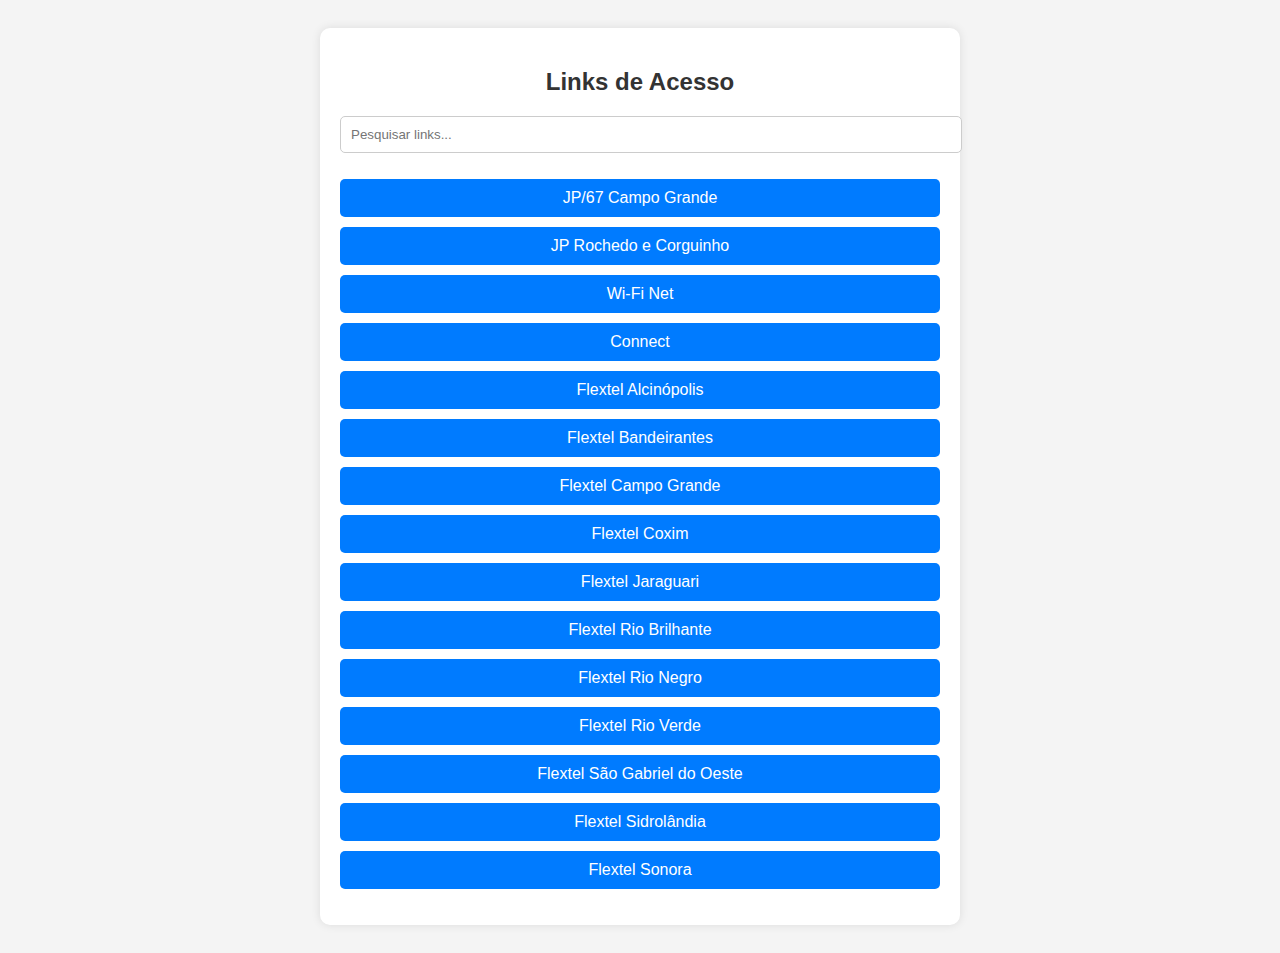
<file: agenda_marco.html>
<!DOCTYPE html>
<html lang="pt-BR">
<head>
    <meta charset="UTF-8">
    <meta name="viewport" content="width=device-width, initial-scale=1.0">
    <title>Links de Acesso</title>
    <style>
        body {
            font-family: Arial, sans-serif;
            background-color: #f4f4f4;
            text-align: center;
            padding: 20px;
        }
        .container {
            max-width: 600px;
            margin: auto;
            background: white;
            padding: 20px;
            border-radius: 10px;
            box-shadow: 0px 0px 10px rgba(0, 0, 0, 0.1);
        }
        h2 {
            color: #333;
        }
        input {
            width: 100%;
            padding: 10px;
            margin-bottom: 10px;
            border: 1px solid #ccc;
            border-radius: 5px;
        }
        ul {
            list-style: none;
            padding: 0;
        }
        li {
            margin: 10px 0;
        }
        a {
            display: block;
            padding: 10px;
            background: #007bff;
            color: white;
            text-decoration: none;
            border-radius: 5px;
            transition: 0.3s;
        }
        a:hover {
            background: #0056b3;
        }
    </style>
    <script>
        function filterLinks() {
            let input = document.getElementById('search').value.toLowerCase();
            let links = document.querySelectorAll('ul li');
            
            links.forEach(link => {
                let text = link.textContent.toLowerCase();
                if (text.includes(input)) {
                    link.style.display = '';
                } else {
                    link.style.display = 'none';
                }
            });
        }
    </script>
</head>
<body>
    <div class="container">
        <h2>Links de Acesso</h2>
        <input type="text" id="search" onkeyup="filterLinks()" placeholder="Pesquisar links...">
        <ul>
            <li><a href="https://docs.google.com/spreadsheets/d/1y-4Y5XlHemc3GpsYyxVT7tL89e5sU57v8igTLPy1yyw/edit?usp=drive_link" target="_blank">JP/67 Campo Grande</a></li>
            <li><a href="https://docs.google.com/spreadsheets/d/1_4nAB8tNb0jYDSiCcXNuaMoiaYQMMfLuyrOAD27uFhY/edit?usp=drive_link" target="_blank">JP Rochedo e Corguinho</a></li>
            <li><a href="https://docs.google.com/spreadsheets/d/1bKpbbXMRnp5Qo85TwHdC-UUSOqMSRMXCrhzpnEH6NCs/edit?usp=drive_link" target="_blank">Wi-Fi Net</a></li>
            <li><a href="https://docs.google.com/spreadsheets/d/1dsJVNhEz6mTYe1yD4GQxriYZDR5GQeL0yMzrknZNs0w/edit?usp=drive_link" target="_blank">Connect</a></li>
            <li><a href="https://docs.google.com/spreadsheets/d/10SkTjJzK6x2btzmGqirvtSmfavTzfx9wEVIut855n_Q/edit?usp=drive_link" target="_blank">Flextel Alcinópolis</a></li>
            <li><a href="https://docs.google.com/spreadsheets/d/1IZNdmIoAjSBy--E-EyuRZROol_DtVgIq9f3rXTWTsjk/edit?usp=drive_link" target="_blank">Flextel Bandeirantes</a></li>
            <li><a href="https://docs.google.com/spreadsheets/d/1tEYV5ebIpkCzuP_Tf9vWn11J-E3AsIuZ2cQpwGQH3WE/edit?usp=drive_link" target="_blank">Flextel Campo Grande</a></li>
            <li><a href="https://docs.google.com/spreadsheets/d/1_cVvk7XkPOvHR3ui5ZUPt4vXg8dZiiiY8TnB2acDJ6s/edit?usp=drive_link" target="_blank">Flextel Coxim</a></li>
            <li><a href="https://docs.google.com/spreadsheets/d/1N1DPJ-ZBM5Zi0_h3TL51OUkW0B_IPuMnowgiFHMpZuw/edit?usp=drive_link" target="_blank">Flextel Jaraguari</a></li>
            <li><a href="https://docs.google.com/spreadsheets/d/1nJS6QhiGnchsrJEZiGBQfeegkxNWq4Xldq7MKzr6W1s/edit?usp=drive_link" target="_blank">Flextel Rio Brilhante</a></li>
            <li><a href="https://docs.google.com/spreadsheets/d/1nIt0XJkAWyyalwTaun3HmgFroTPceVy2DhBISi4TU6E/edit?usp=drive_link" target="_blank">Flextel Rio Negro</a></li>
            <li><a href="https://docs.google.com/spreadsheets/d/1nKqM0lVZgdbDRAbGXPilOkE26WdDl0pa0FAnOGUhoGo/edit?usp=drive_link" target="_blank">Flextel Rio Verde</a></li>
            <li><a href="https://docs.google.com/spreadsheets/d/1qCkZ-DAU-5b5RV59-kPJVkstfsaEW9GVzZRVWcSodbY/edit?usp=drive_link" target="_blank">Flextel São Gabriel do Oeste</a></li>
            <li><a href="https://docs.google.com/spreadsheets/d/1GudX-YcWirFrKhH_K_tMnhhtfn1RfKrESD9t0cac5Sg/edit?usp=drive_link" target="_blank">Flextel Sidrolândia</a></li>
            <li><a href="https://docs.google.com/spreadsheets/d/1LOmTefBmZ7qyKOYmmFf6N5-M5tQ2JxH7RpZ1zyFmb5o/edit?usp=drive_link" target="_blank">Flextel Sonora</a></li>
        </ul>
    </div>
</body>
</html>
</file>
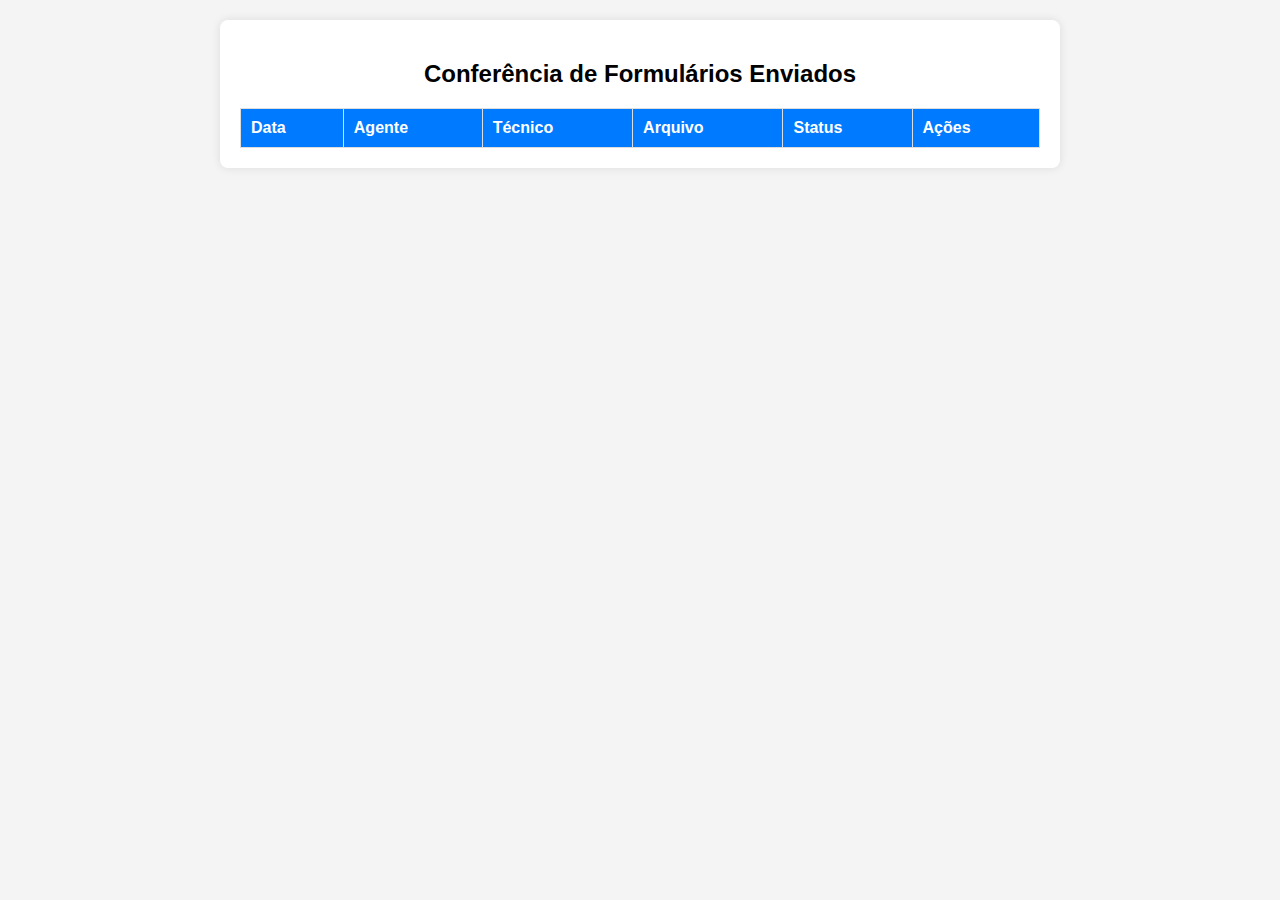
<file: conferencia.html>
<!DOCTYPE html>
<html lang="pt-BR">
<head>
    <meta charset="UTF-8">
    <meta name="viewport" content="width=device-width, initial-scale=1.0">
    <title>Conferência de Formulários Enviados</title>
    <style>
        body {
            font-family: Arial, sans-serif;
            background-color: #f4f4f4;
            margin: 0;
            padding: 20px;
            text-align: center;
        }
        .container {
            max-width: 800px;
            margin: 0 auto;
            background: white;
            padding: 20px;
            border-radius: 8px;
            box-shadow: 0 0 10px rgba(0, 0, 0, 0.1);
        }
        table {
            width: 100%;
            border-collapse: collapse;
            margin-top: 20px;
        }
        th, td {
            padding: 10px;
            border: 1px solid #ddd;
            text-align: left;
        }
        th {
            background-color: #007bff;
            color: white;
        }
        button {
            padding: 5px 10px;
            border: none;
            border-radius: 4px;
            cursor: pointer;
        }
        .btn-lido {
            background-color: #28a745;
            color: white;
        }
        .btn-feito {
            background-color: #dc3545;
            color: white;
        }
        .btn-download {
            background-color: #ffc107;
            color: black;
        }
    </style>
</head>
<body>
    <div class="container">
        <h2>Conferência de Formulários Enviados</h2>
        <table>
            <thead>
                <tr>
                    <th>Data</th>
                    <th>Agente</th>
                    <th>Técnico</th>
                    <th>Arquivo</th>
                    <th>Status</th>
                    <th>Ações</th>
                </tr>
            </thead>
            <tbody id="formulario-lista">
                <!-- Os dados serão carregados dinamicamente -->
            </tbody>
        </table>
    </div>

    <script>
        async function carregarFormularios() {
            const url = 'https://raw.githubusercontent.com/SEU_USUARIO/SEU_REPOSITORIO/main/data/formularios.json';
            try {
                let response = await fetch(url);
                let dados = await response.json();
                let tabela = document.getElementById("formulario-lista");
                tabela.innerHTML = ""; 
                
                dados.forEach(formulario => {
                    let linha = document.createElement("tr");
                    linha.innerHTML = `
                        <td>${formulario.data}</td>
                        <td>${formulario.agente}</td>
                        <td>${formulario.tecnico}</td>
                        <td><a href="${formulario.arquivo}" download class="btn-download">Baixar</a></td>
                        <td>${formulario.status}</td>
                        <td>
                            <button class="btn-lido" onclick="marcarLido(this)">Lido</button>
                            <button class="btn-feito" onclick="marcarFeito(this)">Feito</button>
                        </td>
                    `;
                    tabela.appendChild(linha);
                });
            } catch (error) {
                console.error("Erro ao carregar os formulários", error);
            }
        }

        function marcarLido(botao) {
            let linha = botao.parentElement.parentElement;
            linha.cells[4].innerText = "Lido";
            botao.disabled = true;
        }

        function marcarFeito(botao) {
            let linha = botao.parentElement.parentElement;
            linha.cells[4].innerText = "Feito";
            botao.disabled = true;
        }

        carregarFormularios();
    </script>
</body>
</html>
</file>
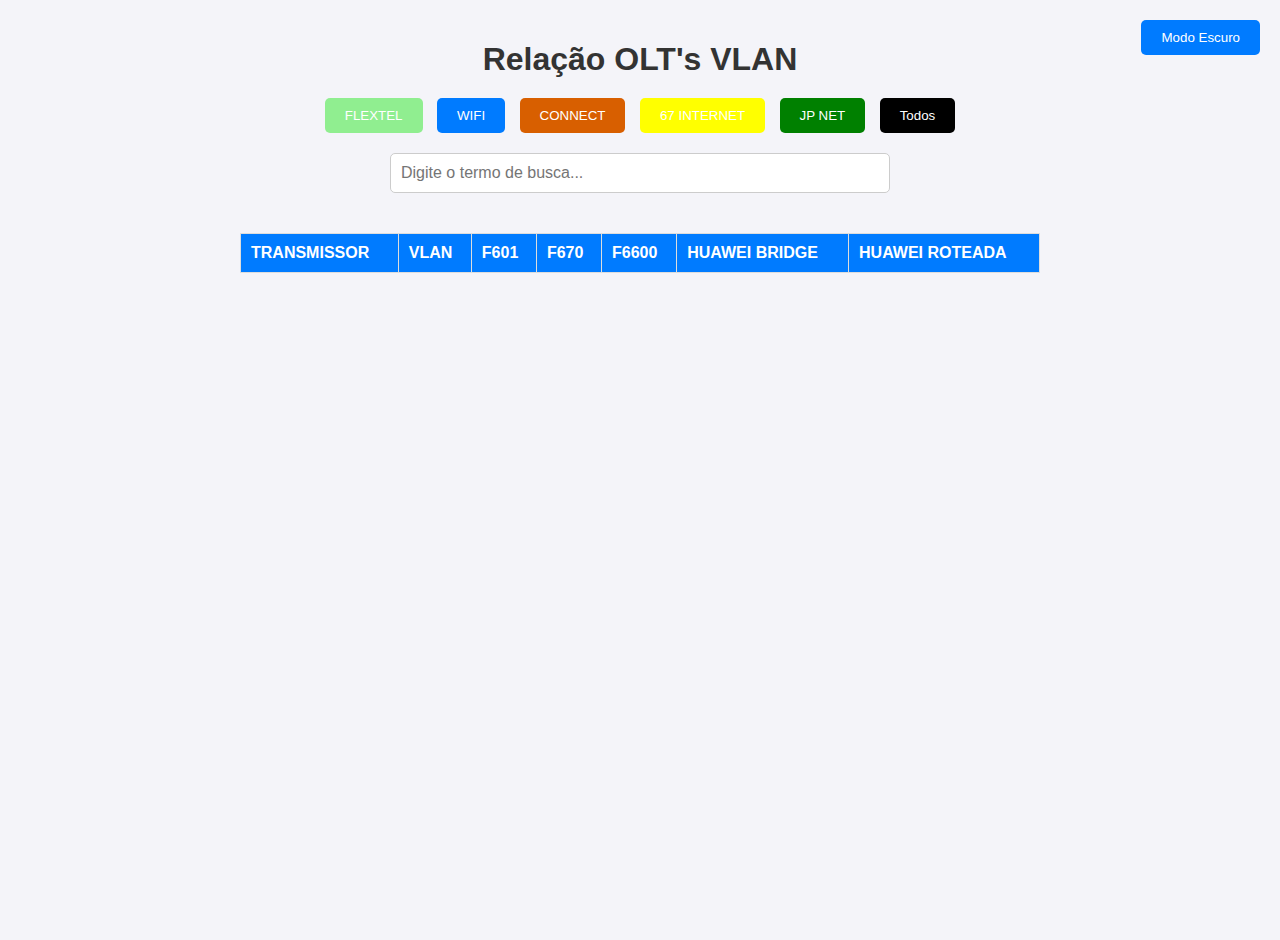
<file: EXCEL2.html>
<head>
    <meta charset="UTF-8">
    <meta name="viewport" content="width=device-width, initial-scale=1.0">
    <title>Relação OLT's VLAN</title>
    <style>
        /* Modo Claro (default) */
        body {
            font-family: Arial, sans-serif;
            margin: 0;
            padding: 20px;
            background-color: #f4f4f9;
            display: flex;
            flex-direction: column;
            align-items: center;
            justify-content: flex-start;
            height: 100vh;
            transition: background-color 0.3s, color 0.3s;
        }

        h1 {
            text-align: center;
            color: #333;
            width: 100%;
            margin-bottom: 20px;
        }

        #filterButtons {
            margin-bottom: 20px;
        }

        #filterButtons button {
            padding: 10px 20px;
            margin: 0 5px;
            color: white;
            border: none;
            border-radius: 5px;
            cursor: pointer;
        }

        /* Modo Claro: Cores dos Botões */
        .flextel {
            background-color: lightgreen;
        }
        .wifi {
            background-color: #007bff;
        }
        .connect {
            background-color: #d85f00;
        }
        .internet67 {
            background-color: yellow;
            color: black;
        }
        .jpnet {
            background-color: green;
        }
        .todos {
            background-color: black;
        }

        /* Modo Escuro */
        body.dark-mode {
            background-color: #333;
            color: white;
        }

        body.dark-mode h1 {
            color: #f4f4f9;
        }

        body.dark-mode #filterButtons button {
            background-color: #444;
            color: white;
        }

        body.dark-mode .flextel {
            background-color: #8bc34a;
        }
        body.dark-mode .wifi {
            background-color: #3a8ac3;
        }
        body.dark-mode .connect {
            background-color: #f57c00;
        }
        body.dark-mode .internet67 {
            background-color: #ffeb3b;
            color: black;
        }
        body.dark-mode .jpnet {
            background-color: #388e3c;
        }
        body.dark-mode .todos {
            background-color: #212121;
        }

        #filterButtons button:hover {
            opacity: 0.8;
        }

        #searchInput {
            width: 80%;
            max-width: 500px;
            padding: 10px;
            margin-bottom: 20px;
            font-size: 16px;
            border: 1px solid #ccc;
            border-radius: 5px;
        }

        #resultados {
            width: 80%;
            max-width: 800px;
            margin-top: 20px;
            border-collapse: collapse;
            border: 1px solid #ddd;
        }

        #resultados th, #resultados td {
            padding: 10px;
            text-align: left;
            border: 1px solid #ddd;
        }

        #resultados th {
            background-color: #007bff;
            color: white;
        }

        #resultados td {
            background-color: white;
        }

        .fixo {
            position: sticky;
            left: 0;
            background-color: #f4f4f9;
            z-index: 1;
        }

        .fixo th, .fixo td {
            z-index: 2;
        }

        /* Botão de Modo Claro/Escuro */
        #toggleModeButton {
            position: absolute;
            top: 20px;
            right: 20px;
            padding: 10px 20px;
            background-color: #007bff;
            color: white;
            border: none;
            border-radius: 5px;
            cursor: pointer;
        }

        #toggleModeButton:hover {
            opacity: 0.8;
        }
    </style>
</head>
<body>
    <h1>Relação OLT's VLAN</h1>
    
    <!-- Botão para alternar entre modos -->
    <button id="toggleModeButton" onclick="toggleMode()">Modo Escuro</button>
    
    <!-- Botões de Filtro de Filial -->
    <div id="filterButtons">
        <button class="flextel" onclick="filtrarPorFilial('FLEXTEL')">FLEXTEL</button>
        <button class="wifi" onclick="filtrarPorFilial('WIFI')">WIFI</button>
        <button class="connect" onclick="filtrarPorFilial('CONNECT')">CONNECT</button>
        <button class="internet67" onclick="filtrarPorFilial('67 INTERNET')">67 INTERNET</button>
        <button class="jpnet" onclick="filtrarPorFilial('JP NET')">JP NET</button>
        <button class="todos" onclick="limparFiltro()">Todos</button>
    </div>

    <!-- Barra de Pesquisa -->
    <input type="text" id="searchInput" placeholder="Digite o termo de busca...">
    
    <!-- Tabela de Resultados -->
    <table id="resultados">
        <thead>
            <tr>
                <th class="fixo">TRANSMISSOR</th>
                <th>VLAN</th>
                <th>F601</th>
                <th>F670</th>
                <th>F6600</th>
                <th>HUAWEI BRIDGE</th>
                <th>HUAWEI ROTEADA</th>
            </tr>
        </thead>
        <tbody>
            <!-- Resultados serão inseridos aqui dinamicamente -->
        </tbody>
    </table>

    <script>
        // Script do filtro (sem alterações)
        const dadosPorFilial = {
            "FLEXTEL": [{ transmissor: "ZTE_NASSER_WIFI", vlan: 3007, f601: 13, f670: 21, f6600: 21, huaweiBridge: "NÃO PERMITIDO", huaweiRoteada: "NÃO PERMITIDO" },
            { transmissor: "ZTE_CAIÇARA_67", vlan: 3022, f601: 13, f670: 21, f6600: 21, huaweiBridge: "NÃO PERMITIDO", huaweiRoteada: "NÃO PERMITIDO" },
            { transmissor: "ZTE_TIJUCA_FLEXTEL", vlan: 3005, f601: 13, f670: 21, f6600: 21, huaweiBridge: "NÃO PERMITIDO", huaweiRoteada: "NÃO PERMITIDO" },
            { transmissor: "ZTE_STA_EMILIA_FLEXTEL", vlan: 3004, f601: 13, f670: 21, f6600: 21, huaweiBridge: "NÃO PERMITIDO", huaweiRoteada: "NÃO PERMITIDO" },
            { transmissor: "FHTT_STA_EMILIA_FLEXTEL", vlan: 3004, f601: 1, f670: 1, f6600: 1, huaweiBridge: "NÃO PERMITIDO", huaweiRoteada: "NÃO PERMITIDO" },
            { transmissor: "ZTE_INAPOLIS_FLEXTEL", vlan: 3003, f601: 13, f670: 21, f6600: 21, huaweiBridge: "NÃO PERMITIDO", huaweiRoteada: "NÃO PERMITIDO" },
            { transmissor: "ZTE_NCG_WIFI", vlan: 3002, f601: 13, f670: 21, f6600: 21, huaweiBridge: "NÃO PERMITIDO", huaweiRoteada: "NÃO PERMITIDO" },
            { transmissor: "FHTT_NCG_WIFI", vlan: 3002, f601: 1, f670: 1, f6600: 1, huaweiBridge: "NÃO PERMITIDO", huaweiRoteada: "NÃO PERMITIDO" },
            { transmissor: "ZTE_AEROPORTO_FLEXTEL", vlan: 3001, f601: 13, f670: 21, f6600: 21, huaweiBridge: "NÃO PERMITIDO", huaweiRoteada: "NÃO PERMITIDO" },
            { transmissor: "ZTE_STO_AMARO_FLEXTEL", vlan: 3022, f601: 13, f670: 21, f6600: 21, huaweiBridge: "NÃO PERMITIDO", huaweiRoteada: "NÃO PERMITIDO" },
            { transmissor: "HWEI_RITA_VIEIRA_CONNECT", vlan: 102, f601: "NÃO PERMITIDO", f670: "NÃO PERMITIDO", f6600: "NÃO PERMITIDO", huaweiBridge: 4, huaweiRoteada: 35 },
            { transmissor: "HWEI_DHAMMA_CONNECT", vlan: 102, f601: "NÃO PERMITIDO", f670: "NÃO PERMITIDO", f6600: "NÃO PERMITIDO", huaweiBridge: 4, huaweiRoteada: 35 },
            { transmissor: "HWEI_CAMPO_NOBRE_JPNET", vlan: 103, f601: "NÃO PERMITIDO", f670: "NÃO PERMITIDO", f6600: "NÃO PERMITIDO", huaweiBridge: 32, huaweiRoteada: 36 },
            { transmissor: "FHTT_JARAGUARI_FLEXTEL", vlan: 3994, f601: 23, f670: 23, f6600: 23, huaweiBridge: "NÃO PERMITIDO", huaweiRoteada: "NÃO PERMITIDO" },
            { transmissor: "FHTT_BANDEIRANTES_FLEXTEL", vlan: 3993, f601: 23, f670: 23, f6600: 23, huaweiBridge: "NÃO PERMITIDO", huaweiRoteada: "NÃO PERMITIDO" },
            { transmissor: "ZTE_SGO_FLEXTEL", vlan: 3992, f601: 13, f670: 21, f6600: 21, huaweiBridge: "NÃO PERMITIDO", huaweiRoteada: "NÃO PERMITIDO" },
            { transmissor: "ZTE_RIO_VERDE_FLEXTEL", vlan: 3996, f601: 13, f670: 21, f6600: 21, huaweiBridge: "NÃO PERMITIDO", huaweiRoteada: "NÃO PERMITIDO" },
            { transmissor: "FHTT_COXIM_FLEXTEL", vlan: 3998, f601: 23, f670: 23, f6600: 23, huaweiBridge: "NÃO PERMITIDO", huaweiRoteada: "NÃO PERMITIDO" },
            { transmissor: "ZTE_SONORA_FLEXTEL", vlan: 3991, f601: 13, f670: 21, f6600: 21, huaweiBridge: "NÃO PERMITIDO", huaweiRoteada: "NÃO PERMITIDO" },
            { transmissor: "HWEI_RIONEGRO_FLEXTEL", vlan: 203, f601: "NÃO PERMITIDO", f670: "NÃO PERMITIDO", f6600: "NÃO PERMITIDO", huaweiBridge: 39, huaweiRoteada: 40 },
            { transmissor: "ZTE_JARDIM_67", vlan: "SEM ATENDIMENTO", f601: "NÃO PERMITIDO", f670: "NÃO PERMITIDO", f6600: "NÃO PERMITIDO", huaweiBridge: "NÃO PERMITIDO", huaweiRoteada: "NÃO PERMITIDO" },
            { transmissor: "ZTE_GUIA_LOPES_67", vlan: "SEM ATENDIMENTO", f601: "NÃO PERMITIDO", f670: "NÃO PERMITIDO", f6600: "NÃO PERMITIDO", huaweiBridge: "NÃO PERMITIDO", huaweiRoteada: "NÃO PERMITIDO" },
            { transmissor: "ZTE_MIRANDA_67", vlan: "SEM ATENDIMENTO", f601: "NÃO PERMITIDO", f670: "NÃO PERMITIDO", f6600: "NÃO PERMITIDO", huaweiBridge: "NÃO PERMITIDO", huaweiRoteada: "NÃO PERMITIDO" },
            { transmissor: "ZTE_CORUMBA_67", vlan: "SEM ATENDIMENTO", f601: "NÃO PERMITIDO", f670: "NÃO PERMITIDO", f6600: "NÃO PERMITIDO", huaweiBridge: "NÃO PERMITIDO", huaweiRoteada: "NÃO PERMITIDO" },
            { transmissor: "ZTE_NOVA_CORUMBA_67", vlan: "SEM ATENDIMENTO", f601: "NÃO PERMITIDO", f670: "NÃO PERMITIDO", f6600: "NÃO PERMITIDO", huaweiBridge: "NÃO PERMITIDO", huaweiRoteada: "NÃO PERMITIDO" },
            { transmissor: "ZTE_LADÁRIO_67", vlan: "SEM ATENDIMENTO", f601: "NÃO PERMITIDO", f670: "NÃO PERMITIDO", f6600: "NÃO PERMITIDO", huaweiBridge: "NÃO PERMITIDO", huaweiRoteada: "NÃO PERMITIDO" },
            { transmissor: "HWEI_HOR_TOPNET", vlan: 160, f601: "NÃO PERMITIDO", f670: "NÃO PERMITIDO", f6600: "NÃO PERMITIDO", huaweiBridge: 33, huaweiRoteada: 38 },
            { transmissor: "HWEI_GND_TOPNET", vlan: 160, f601: "NÃO PERMITIDO", f670: "NÃO PERMITIDO", f6600: "NÃO PERMITIDO", huaweiBridge: 33, huaweiRoteada: 38 },
            { transmissor: "HWEI_SE_TOPNET", vlan: 160, f601: "NÃO PERMITIDO", f670: "NÃO PERMITIDO", f6600: "NÃO PERMITIDO", huaweiBridge: 33, huaweiRoteada: 38 },
            { transmissor: "HWEI_CENTRAL_VIBE", vlan: 203, f601: "NÃO PERMITIDO", f670: "NÃO PERMITIDO", f6600: "NÃO PERMITIDO", huaweiBridge: 34, huaweiRoteada: 37 },
            { transmissor: "HWEI_CARIOCA_VIBE", vlan: 203, f601: "NÃO PERMITIDO", f670: "NÃO PERMITIDO", f6600: "NÃO PERMITIDO", huaweiBridge: 34, huaweiRoteada: 37 },
            { transmissor: "HWEI_ROCHEDO_VIBE", vlan: 203, f601: "NÃO PERMITIDO", f670: "NÃO PERMITIDO", f6600: "NÃO PERMITIDO", huaweiBridge: 34, huaweiRoteada: 37 },
            { transmissor: "HWEI_SID_FLEXTEL", vlan: 203, f601: "NÃO PERMITIDO", f670: "NÃO PERMITIDO", f6600: "NÃO PERMITIDO", huaweiBridge: 39, huaweiRoteada: 40 },
            { transmissor: "HWEI_NOROESTE_VIBE", vlan: 203, f601: "NÃO PERMITIDO", f670: "NÃO PERMITIDO", f6600: "NÃO PERMITIDO", huaweiBridge: 34, huaweiRoteada: 37 },
            { transmissor: "HWEI_CORGUINHO_VIBE", vlan: 203, f601: "NÃO PERMITIDO", f670: "NÃO PERMITIDO", f6600: "NÃO PERMITIDO", huaweiBridge: 34, huaweiRoteada: 37 },
            { transmissor: "ZTE_ALCINOPOLIS_FLEXTEL", vlan: 710, f601: 13, f670: 21, f6600: 21, huaweiBridge: "NÃO PERMITIDO", huaweiRoteada: "NÃO PERMITIDO" },
            { transmissor: "ZTE_FIGUEIRAO_FIBRAPLUS", vlan: 711, f601: 13, f670: 21, f6600: 21, huaweiBridge: "NÃO PERMITIDO", huaweiRoteada: "NÃO PERMITIDO" }
],
            "WIFI": [{ "transmissor": "ZTE_NASSER_WIFI", "vlan": 4002, "f601": 18, "f670": 20, "f6600": 20, "huaweiBridge": "NÃO PERMITIDO", "huaweiRoteada": "NÃO PERMITIDO" },
    { "transmissor": "ZTE_CAIÇARA_67", "vlan": 4003, "f601": 18, "f670": 20, "f6600": 20, "huaweiBridge": "NÃO PERMITIDO", "huaweiRoteada": "NÃO PERMITIDO" },
    { "transmissor": "ZTE_TIJUCA_FLEXTEL", "vlan": 4003, "f601": 18, "f670": 20, "f6600": 20, "huaweiBridge": "NÃO PERMITIDO", "huaweiRoteada": "NÃO PERMITIDO" },
    { "transmissor": "ZTE_STA_EMILIA_FLEXTEL", "vlan": 4003, "f601": 18, "f670": 20, "f6600": 20, "huaweiBridge": "NÃO PERMITIDO", "huaweiRoteada": "NÃO PERMITIDO" },
    { "transmissor": "FHTT_STA_EMILIA_FLEXTEL", "vlan": 4003, "f601": 1, "f670": 1, "f6600": 1, "huaweiBridge": "NÃO PERMITIDO", "huaweiRoteada": "NÃO PERMITIDO" },
    { "transmissor": "ZTE_INAPOLIS_FLEXTEL", "vlan": 4003, "f601": 18, "f670": 20, "f6600": 20, "huaweiBridge": "NÃO PERMITIDO", "huaweiRoteada": "NÃO PERMITIDO" },
    { "transmissor": "ZTE_NCG_WIFI", "vlan": 4003, "f601": 18, "f670": 20, "f6600": 20, "huaweiBridge": "NÃO PERMITIDO", "huaweiRoteada": "NÃO PERMITIDO" },
    { "transmissor": "FHTT_NCG_WIFI", "vlan": 2001, "f601": 1, "f670": 1, "f6600": 1, "huaweiBridge": "NÃO PERMITIDO", "huaweiRoteada": "NÃO PERMITIDO" },
    { "transmissor": "ZTE_AEROPORTO_FLEXTEL", "vlan": 4011, "f601": 18, "f670": 20, "f6600": 20, "huaweiBridge": "NÃO PERMITIDO", "huaweiRoteada": "NÃO PERMITIDO" },
    { "transmissor": "ZTE_STO_AMARO_FLEXTEL", "vlan": 4003, "f601": 18, "f670": 20, "f6600": 20, "huaweiBridge": "NÃO PERMITIDO", "huaweiRoteada": "NÃO PERMITIDO" },
    { "transmissor": "HWEI_RITA_VIEIRA_CONNECT", "vlan": 105, "f601": "NÃO PERMITIDO", "f670": "NÃO PERMITIDO", "f6600": "NÃO PERMITIDO", "huaweiBridge": 26, "huaweiRoteada": 32 },
    { "transmissor": "HWEI_DHAMMA_CONNECT", "vlan": 105, "f601": "NÃO PERMITIDO", "f670": "NÃO PERMITIDO", "f6600": "NÃO PERMITIDO", "huaweiBridge": 26, "huaweiRoteada": 32 },
    { "transmissor": "HWEI_CAMPO_NOBRE_JPNET", "vlan": 4015, "f601": "NÃO PERMITIDO", "f670": "NÃO PERMITIDO", "f6600": "NÃO PERMITIDO", "huaweiBridge": 27, "huaweiRoteada": 31 },
    { "transmissor": "FHTT_JARAGUARI_FLEXTEL", "vlan": "SEM ATENDIMENTO", "f601": "NÃO PERMITIDO", "f670": "NÃO PERMITIDO", "f6600": "NÃO PERMITIDO", "huaweiBridge": "NÃO PERMITIDO", "huaweiRoteada": "NÃO PERMITIDO" },
    { "transmissor": "FHTT_BANDEIRANTES_FLEXTEL", "vlan": "SEM ATENDIMENTO", "f601": "NÃO PERMITIDO", "f670": "NÃO PERMITIDO", "f6600": "NÃO PERMITIDO", "huaweiBridge": "NÃO PERMITIDO", "huaweiRoteada": "NÃO PERMITIDO" },
    { "transmissor": "ZTE_SGO_FLEXTEL", "vlan": "SEM ATENDIMENTO", "f601": "NÃO PERMITIDO", "f670": "NÃO PERMITIDO", "f6600": "NÃO PERMITIDO", "huaweiBridge": "NÃO PERMITIDO", "huaweiRoteada": "NÃO PERMITIDO" },
    { "transmissor": "ZTE_RIO_VERDE_FLEXTEL", "vlan": "SEM ATENDIMENTO", "f601": "NÃO PERMITIDO", "f670": "NÃO PERMITIDO", "f6600": "NÃO PERMITIDO", "huaweiBridge": "NÃO PERMITIDO", "huaweiRoteada": "NÃO PERMITIDO" },
    { "transmissor": "FHTT_COXIM_FLEXTEL", "vlan": "SEM ATENDIMENTO", "f601": "NÃO PERMITIDO", "f670": "NÃO PERMITIDO", "f6600": "NÃO PERMITIDO", "huaweiBridge": "NÃO PERMITIDO", "huaweiRoteada": "NÃO PERMITIDO" },
    { "transmissor": "ZTE_SONORA_FLEXTEL", "vlan": "SEM ATENDIMENTO", "f601": "NÃO PERMITIDO", "f670": "NÃO PERMITIDO", "f6600": "NÃO PERMITIDO", "huaweiBridge": "NÃO PERMITIDO", "huaweiRoteada": "NÃO PERMITIDO" },
    { "transmissor": "ZTE_JARDIM_67", "vlan": "SEM ATENDIMENTO", "f601": "NÃO PERMITIDO", "f670": "NÃO PERMITIDO", "f6600": "NÃO PERMITIDO", "huaweiBridge": "NÃO PERMITIDO", "huaweiRoteada": "NÃO PERMITIDO" },
    { "transmissor": "ZTE_GUIA_LOPES_67", "vlan": "SEM ATENDIMENTO", "f601": "NÃO PERMITIDO", "f670": "NÃO PERMITIDO", "f6600": "NÃO PERMITIDO", "huaweiBridge": "NÃO PERMITIDO", "huaweiRoteada": "NÃO PERMITIDO" },
    { "transmissor": "ZTE_MIRANDA_67", "vlan": "SEM ATENDIMENTO", "f601": "NÃO PERMITIDO", "f670": "NÃO PERMITIDO", "f6600": "NÃO PERMITIDO", "huaweiBridge": "NÃO PERMITIDO", "huaweiRoteada": "NÃO PERMITIDO" },
    { "transmissor": "ZTE_CORUMBA_67", "vlan": "SEM ATENDIMENTO", "f601": "NÃO PERMITIDO", "f670": "NÃO PERMITIDO", "f6600": "NÃO PERMITIDO", "huaweiBridge": "NÃO PERMITIDO", "huaweiRoteada": "NÃO PERMITIDO" },
    { "transmissor": "ZTE_NOVA_CORUMBA_67", "vlan": "SEM ATENDIMENTO", "f601": "NÃO PERMITIDO", "f670": "NÃO PERMITIDO", "f6600": "NÃO PERMITIDO", "huaweiBridge": "NÃO PERMITIDO", "huaweiRoteada": "NÃO PERMITIDO" },
    { "transmissor": "ZTE_LADÁRIO_67", "vlan": "SEM ATENDIMENTO", "f601": "NÃO PERMITIDO", "f670": "NÃO PERMITIDO", "f6600": "NÃO PERMITIDO", "huaweiBridge": "NÃO PERMITIDO", "huaweiRoteada": "NÃO PERMITIDO" },
    { "transmissor": "HWEI_HOR_TOPNET", "vlan": 161, "f601": "NÃO PERMITIDO", "f670": "NÃO PERMITIDO", "f6600": "NÃO PERMITIDO", "huaweiBridge": 25, "huaweiRoteada": 30 },
    { "transmissor": "HWEI_GND_TOPNET", "vlan": 161, "f601": "NÃO PERMITIDO", "f670": "NÃO PERMITIDO", "f6600": "NÃO PERMITIDO", "huaweiBridge": 25, "huaweiRoteada": 30 },
    { "transmissor": "HWEI_SE_TOPNET", "vlan": 161, "f601": "NÃO PERMITIDO", "f670": "NÃO PERMITIDO", "f6600": "NÃO PERMITIDO", "huaweiBridge": 25, "huaweiRoteada": 30 },
    { "transmissor": "HWEI_CENTRAL_VIBE", "vlan": 204, "f601": "NÃO PERMITIDO", "f670": "NÃO PERMITIDO", "f6600": "NÃO PERMITIDO", "huaweiBridge": 33, "huaweiRoteada": 38 },
    { "transmissor": "HWEI_CARIOCA_VIBE", "vlan": 204, "f601": "NÃO PERMITIDO", "f670": "NÃO PERMITIDO", "f6600": "NÃO PERMITIDO", "huaweiBridge": 28, "huaweiRoteada": 29 },
    { "transmissor": "HWEI_ROCHEDO_VIBE", "vlan": 204, "f601": "NÃO PERMITIDO", "f670": "NÃO PERMITIDO", "f6600": "NÃO PERMITIDO", "huaweiBridge": 28, "huaweiRoteada": 29 },
    { "transmissor": "HWEI_NOROESTE_VIBE", "vlan": 204, "f601": "NÃO PERMITIDO", "f670": "NÃO PERMITIDO", "f6600": "NÃO PERMITIDO", "huaweiBridge": 28, "huaweiRoteada": 29 },
    { "transmissor": "HWEI_CORGUINHO_VIBE", "vlan": 204, "f601": "NÃO PERMITIDO", "f670": "NÃO PERMITIDO", "f6600": "NÃO PERMITIDO", "huaweiBridge": 28, "huaweiRoteada": 29 }
],
            "CONNECT": [{ "transmissor": "ZTE_NASSER_WIFI", "vlan": 4032, "f601": 13, "f670": 14, "f6600": 14, "huaweiBridge": "NÃO PERMITIDO", "huaweiRoteada": "NÃO PERMITIDO" },
  { "transmissor": "ZTE_CAIÇARA_67", "vlan": 4032, "f601": 13, "f670": 14, "f6600": 14, "huaweiBridge": "NÃO PERMITIDO", "huaweiRoteada": "NÃO PERMITIDO" },
  { "transmissor": "ZTE_TIJUCA_FLEXTEL", "vlan": 4032, "f601": 13, "f670": 14, "f6600": 14, "huaweiBridge": "NÃO PERMITIDO", "huaweiRoteada": "NÃO PERMITIDO" },
  { "transmissor": "ZTE_STA_EMILIA_FLEXTEL", "vlan": 4032, "f601": 13, "f670": 14, "f6600": 14, "huaweiBridge": "NÃO PERMITIDO", "huaweiRoteada": "NÃO PERMITIDO" },
  { "transmissor": "FHTT_STA_EMILIA_FLEXTEL", "vlan": 4032, "f601": 15, "f670": 15, "f6600": 15, "huaweiBridge": "NÃO PERMITIDO", "huaweiRoteada": "NÃO PERMITIDO" },
  { "transmissor": "ZTE_INAPOLIS_FLEXTEL", "vlan": 4032, "f601": 13, "f670": 14, "f6600": 14, "huaweiBridge": "NÃO PERMITIDO", "huaweiRoteada": "NÃO PERMITIDO" },
  { "transmissor": "ZTE_NCG_WIFI", "vlan": 4032, "f601": 13, "f670": 14, "f6600": 14, "huaweiBridge": "NÃO PERMITIDO", "huaweiRoteada": "NÃO PERMITIDO" },
  { "transmissor": "FHTT_NCG_WIFI", "vlan": 4032, "f601": 15, "f670": 15, "f6600": 15, "huaweiBridge": "NÃO PERMITIDO", "huaweiRoteada": "NÃO PERMITIDO" },
  { "transmissor": "ZTE_AEROPORTO_FLEXTEL", "vlan": 4032, "f601": 13, "f670": 14, "f6600": 14, "huaweiBridge": "NÃO PERMITIDO", "huaweiRoteada": "NÃO PERMITIDO" },
  { "transmissor": "ZTE_STO_AMARO_FLEXTEL", "vlan": 4032, "f601": 13, "f670": 14, "f6600": 14, "huaweiBridge": "NÃO PERMITIDO", "huaweiRoteada": "NÃO PERMITIDO" },
  { "transmissor": "HWEI_RITA_VIEIRA_CONNECT", "vlan": 100, "f601": "NÃO PERMITIDO", "f670": "NÃO PERMITIDO", "f6600": "NÃO PERMITIDO", "huaweiBridge": 20, "huaweiRoteada": 22 },
  { "transmissor": "HWEI_DHAMMA_CONNECT", "vlan": 100, "f601": "NÃO PERMITIDO", "f670": "NÃO PERMITIDO", "f6600": "NÃO PERMITIDO", "huaweiBridge": 21, "huaweiRoteada": 34 },
  { "transmissor": "HWEI_CAMPO_NOBRE_JPNET", "vlan": 4016, "f601": "NÃO PERMITIDO", "f670": "NÃO PERMITIDO", "f6600": "NÃO PERMITIDO", "huaweiBridge": 29, "huaweiRoteada": 33 },
  { "transmissor": "FHTT_JARAGUARI_FLEXTEL", "vlan": "SEM ATENDIMENTO", "f601": "NÃO PERMITIDO", "f670": "NÃO PERMITIDO", "f6600": "NÃO PERMITIDO", "huaweiBridge": "NÃO PERMITIDO", "huaweiRoteada": "NÃO PERMITIDO" },
  { "transmissor": "FHTT_BANDEIRANTES_FLEXTEL", "vlan": "SEM ATENDIMENTO", "f601": "NÃO PERMITIDO", "f670": "NÃO PERMITIDO", "f6600": "NÃO PERMITIDO", "huaweiBridge": "NÃO PERMITIDO", "huaweiRoteada": "NÃO PERMITIDO" },
  { "transmissor": "ZTE_SGO_FLEXTEL", "vlan": "SEM ATENDIMENTO", "f601": "NÃO PERMITIDO", "f670": "NÃO PERMITIDO", "f6600": "NÃO PERMITIDO", "huaweiBridge": "NÃO PERMITIDO", "huaweiRoteada": "NÃO PERMITIDO" },
  { "transmissor": "ZTE_RIO_VERDE_FLEXTEL", "vlan": "SEM ATENDIMENTO", "f601": "NÃO PERMITIDO", "f670": "NÃO PERMITIDO", "f6600": "NÃO PERMITIDO", "huaweiBridge": "NÃO PERMITIDO", "huaweiRoteada": "NÃO PERMITIDO" },
  { "transmissor": "FHTT_COXIM_FLEXTEL", "vlan": "SEM ATENDIMENTO", "f601": "NÃO PERMITIDO", "f670": "NÃO PERMITIDO", "f6600": "NÃO PERMITIDO", "huaweiBridge": "NÃO PERMITIDO", "huaweiRoteada": "NÃO PERMITIDO" },
  { "transmissor": "ZTE_SONORA_FLEXTEL", "vlan": "SEM ATENDIMENTO", "f601": "NÃO PERMITIDO", "f670": "NÃO PERMITIDO", "f6600": "NÃO PERMITIDO", "huaweiBridge": "NÃO PERMITIDO", "huaweiRoteada": "NÃO PERMITIDO" },
  { "transmissor": "ZTE_JARDIM_67", "vlan": "SEM ATENDIMENTO", "f601": "NÃO PERMITIDO", "f670": "NÃO PERMITIDO", "f6600": "NÃO PERMITIDO", "huaweiBridge": "NÃO PERMITIDO", "huaweiRoteada": "NÃO PERMITIDO" },
  { "transmissor": "ZTE_GUIA_LOPES_67", "vlan": "SEM ATENDIMENTO", "f601": "NÃO PERMITIDO", "f670": "NÃO PERMITIDO", "f6600": "NÃO PERMITIDO", "huaweiBridge": "NÃO PERMITIDO", "huaweiRoteada": "NÃO PERMITIDO" },
  { "transmissor": "ZTE_MIRANDA_67", "vlan": "SEM ATENDIMENTO", "f601": "NÃO PERMITIDO", "f670": "NÃO PERMITIDO", "f6600": "NÃO PERMITIDO", "huaweiBridge": "NÃO PERMITIDO", "huaweiRoteada": "NÃO PERMITIDO" },
  { "transmissor": "ZTE_CORUMBA_67", "vlan": "SEM ATENDIMENTO", "f601": "NÃO PERMITIDO", "f670": "NÃO PERMITIDO", "f6600": "NÃO PERMITIDO", "huaweiBridge": "NÃO PERMITIDO", "huaweiRoteada": "NÃO PERMITIDO" },
  { "transmissor": "ZTE_NOVA_CORUMBA_67", "vlan": "SEM ATENDIMENTO", "f601": "NÃO PERMITIDO", "f670": "NÃO PERMITIDO", "f6600": "NÃO PERMITIDO", "huaweiBridge": "NÃO PERMITIDO", "huaweiRoteada": "NÃO PERMITIDO" },
  { "transmissor": "ZTE_LADÁRIO_67", "vlan": "SEM ATENDIMENTO", "f601": "NÃO PERMITIDO", "f670": "NÃO PERMITIDO", "f6600": "NÃO PERMITIDO", "huaweiBridge": "NÃO PERMITIDO", "huaweiRoteada": "NÃO PERMITIDO" },
  { "transmissor": "HWEI_HOR_TOPNET", "vlan": 162, "f601": "NÃO PERMITIDO", "f670": "NÃO PERMITIDO", "f6600": "NÃO PERMITIDO", "huaweiBridge": 28, "huaweiRoteada": 32 },
  { "transmissor": "HWEI_GND_TOPNET", "vlan": 162, "f601": "NÃO PERMITIDO", "f670": "NÃO PERMITIDO", "f6600": "NÃO PERMITIDO", "huaweiBridge": 28, "huaweiRoteada": 32 },
  { "transmissor": "HWEI_SE_TOPNET", "vlan": 162, "f601": "NÃO PERMITIDO", "f670": "NÃO PERMITIDO", "f6600": "NÃO PERMITIDO", "huaweiBridge": 28, "huaweiRoteada": 32 },
  { "transmissor": "HWEI_CENTRAL_VIBE", "vlan": 205, "f601": "NÃO PERMITIDO", "f670": "NÃO PERMITIDO", "f6600": "NÃO PERMITIDO", "huaweiBridge": 30, "huaweiRoteada": 31 },
  { "transmissor": "HWEI_CARIOCA_VIBE", "vlan": 205, "f601": "NÃO PERMITIDO", "f670": "NÃO PERMITIDO", "f6600": "NÃO PERMITIDO", "huaweiBridge": 30, "huaweiRoteada": 31 },
  { "transmissor": "HWEI_ROCHEDO_VIBE", "vlan": 205, "f601": "NÃO PERMITIDO", "f670": "NÃO PERMITIDO", "f6600": "NÃO PERMITIDO", "huaweiBridge": 30, "huaweiRoteada": 31 },
  { "transmissor": "HWEI_CORGUINHO_VIBE", "vlan": 205, "f601": "NÃO PERMITIDO", "f670": "NÃO PERMITIDO", "f6600": "NÃO PERMITIDO", "huaweiBridge": 30, "huaweiRoteada": 31 }
],
            "67 INTERNET": [{ "transmissor": "ZTE_NASSER_WIFI", "vlan": 3023, "f601": 13, "f670": 23, "f6600": 23, "huaweiBridge": "NÃO PERMITIDO", "huaweiRoteada": "NÃO PERMITIDO" },
  { "transmissor": "ZTE_CAIÇARA_67", "vlan": 4013, "f601": 13, "f670": 14, "f6600": 14, "huaweiBridge": "NÃO PERMITIDO", "huaweiRoteada": "NÃO PERMITIDO" },
  { "transmissor": "ZTE_TIJUCA_FLEXTEL", "vlan": 3023, "f601": 13, "f670": 23, "f6600": 23, "huaweiBridge": "NÃO PERMITIDO", "huaweiRoteada": "NÃO PERMITIDO" },
  { "transmissor": "ZTE_STA_EMILIA_FLEXTEL", "vlan": 3023, "f601": 13, "f670": 23, "f6600": 23, "huaweiBridge": "NÃO PERMITIDO", "huaweiRoteada": "NÃO PERMITIDO" },
  { "transmissor": "FHTT_STA_EMILIA_FLEXTEL", "vlan": 3023, "f601": 32, "f670": 32, "f6600": 32, "huaweiBridge": "NÃO PERMITIDO", "huaweiRoteada": "NÃO PERMITIDO" },
  { "transmissor": "ZTE_INAPOLIS_FLEXTEL", "vlan": 3023, "f601": 13, "f670": 23, "f6600": 23, "huaweiBridge": "NÃO PERMITIDO", "huaweiRoteada": "NÃO PERMITIDO" },
  { "transmissor": "ZTE_NCG_WIFI", "vlan": 3023, "f601": 13, "f670": 23, "f6600": 23, "huaweiBridge": "NÃO PERMITIDO", "huaweiRoteada": "NÃO PERMITIDO" },
  { "transmissor": "FHTT_NCG_WIFI", "vlan": 3023, "f601": 32, "f670": 32, "f6600": 32, "huaweiBridge": "NÃO PERMITIDO", "huaweiRoteada": "NÃO PERMITIDO" },
  { "transmissor": "ZTE_AEROPORTO_FLEXTEL", "vlan": 3023, "f601": 13, "f670": 23, "f6600": 23, "huaweiBridge": "NÃO PERMITIDO", "huaweiRoteada": "NÃO PERMITIDO" },
  { "transmissor": "ZTE_STO_AMARO_FLEXTEL", "vlan": 4012, "f601": 13, "f670": 14, "f6600": 14, "huaweiBridge": "NÃO PERMITIDO", "huaweiRoteada": "NÃO PERMITIDO" },
  { "transmissor": "HWEI_RITA_VIEIRA_CONNECT", "vlan": 103, "f601": "NÃO PERMITIDO", "f670": "NÃO PERMITIDO", "f6600": "NÃO PERMITIDO", "huaweiBridge": 37, "huaweiRoteada": 38 },
  { "transmissor": "HWEI_DHAMMA_CONNECT", "vlan": 103, "f601": "NÃO PERMITIDO", "f670": "NÃO PERMITIDO", "f6600": "NÃO PERMITIDO", "huaweiBridge": 37, "huaweiRoteada": 38 },
  { "transmissor": "HWEI_CAMPO_NOBRE_JPNET", "vlan": 102, "f601": "NÃO PERMITIDO", "f670": "NÃO PERMITIDO", "f6600": "NÃO PERMITIDO", "huaweiBridge": 29, "huaweiRoteada": 36 },
  { "transmissor": "FHTT_JARAGUARI_FLEXTEL", "vlan": "SEM ATENDIMENTO", "f601": 31, "f670": 31, "f6600": 31, "huaweiBridge": "NÃO PERMITIDO", "huaweiRoteada": "NÃO PERMITIDO" },
  { "transmissor": "FHTT_BANDEIRANTES_FLEXTEL", "vlan": "SEM ATENDIMENTO", "f601": 29, "f670": 29, "f6600": 29, "huaweiBridge": "NÃO PERMITIDO", "huaweiRoteada": "NÃO PERMITIDO" },
  { "transmissor": "ZTE_SGO_FLEXTEL", "vlan": "SEM ATENDIMENTO", "f601": "NÃO PERMITIDO", "f670": "NÃO PERMITIDO", "f6600": "NÃO PERMITIDO", "huaweiBridge": "NÃO PERMITIDO", "huaweiRoteada": "NÃO PERMITIDO" },
  { "transmissor": "ZTE_RIO_VERDE_FLEXTEL", "vlan": "SEM ATENDIMENTO", "f601": 13, "f670": 21, "f6600": 21, "huaweiBridge": "NÃO PERMITIDO", "huaweiRoteada": "NÃO PERMITIDO" },
  { "transmissor": "FHTT_COXIM_FLEXTEL", "vlan": "SEM ATENDIMENTO", "f601": 23, "f670": 23, "f6600": 23, "huaweiBridge": "NÃO PERMITIDO", "huaweiRoteada": "NÃO PERMITIDO" },
  { "transmissor": "ZTE_SONORA_FLEXTEL", "vlan": "SEM ATENDIMENTO", "f601": 13, "f670": 21, "f6600": 21, "huaweiBridge": "NÃO PERMITIDO", "huaweiRoteada": "NÃO PERMITIDO" },
  { "transmissor": "ZTE_JARDIM_67", "vlan": 4021, "f601": 13, "f670": 14, "f6600": 14, "huaweiBridge": "NÃO PERMITIDO", "huaweiRoteada": "NÃO PERMITIDO" },
  { "transmissor": "ZTE_GUIA_LOPES_67", "vlan": 4020, "f601": 13, "f670": 14, "f6600": 14, "huaweiBridge": "NÃO PERMITIDO", "huaweiRoteada": "NÃO PERMITIDO" },
  { "transmissor": "ZTE_MIRANDA_67", "vlan": 4023, "f601": 13, "f670": 14, "f6600": 14, "huaweiBridge": "NÃO PERMITIDO", "huaweiRoteada": "NÃO PERMITIDO" },
  { "transmissor": "ZTE_CORUMBA_67", "vlan": 4025, "f601": 13, "f670": 14, "f6600": 14, "huaweiBridge": "NÃO PERMITIDO", "huaweiRoteada": "NÃO PERMITIDO" },
  { "transmissor": "ZTE_NOVA_CORUMBA_67", "vlan": 4030, "f601": 13, "f670": 14, "f6600": 14, "huaweiBridge": "NÃO PERMITIDO", "huaweiRoteada": "NÃO PERMITIDO" },
  { "transmissor": "ZTE_LADÁRIO_67", "vlan": 4028, "f601": 13, "f670": 14, "f6600": 14, "huaweiBridge": "NÃO PERMITIDO", "huaweiRoteada": "NÃO PERMITIDO" },
  { "transmissor": "HWEI_HOR_TOPNET", "vlan": 163, "f601": "NÃO PERMITIDO", "f670": "NÃO PERMITIDO", "f6600": "NÃO PERMITIDO", "huaweiBridge": 33, "huaweiRoteada": 35 },
  { "transmissor": "HWEI_GND_TOPNET", "vlan": 163, "f601": "NÃO PERMITIDO", "f670": "NÃO PERMITIDO", "f6600": "NÃO PERMITIDO", "huaweiBridge": 33, "huaweiRoteada": 35 },
  { "transmissor": "HWEI_SE_TOPNET", "vlan": 163, "f601": "NÃO PERMITIDO", "f670": "NÃO PERMITIDO", "f6600": "NÃO PERMITIDO", "huaweiBridge": 33, "huaweiRoteada": 35 },
  { "transmissor": "HWEI_CENTRAL_VIBE", "vlan": 202, "f601": "NÃO PERMITIDO", "f670": "NÃO PERMITIDO", "f6600": "NÃO PERMITIDO", "huaweiBridge": 34, "huaweiRoteada": 30 },
  { "transmissor": "HWEI_CARIOCA_VIBE", "vlan": 202, "f601": "NÃO PERMITIDO", "f670": "NÃO PERMITIDO", "f6600": "NÃO PERMITIDO", "huaweiBridge": 34, "huaweiRoteada": 30 },
  { "transmissor": "HWEI_ROCHEDO_VIBE", "vlan": 202, "f601": "NÃO PERMITIDO", "f670": "NÃO PERMITIDO", "f6600": "NÃO PERMITIDO", "huaweiBridge": 34, "huaweiRoteada": 30 },
  { "transmissor": "HWEI_NOROESTE_VIBE", "vlan": 202, "f601": "NÃO PERMITIDO", "f670": "NÃO PERMITIDO", "f6600": "NÃO PERMITIDO", "huaweiBridge": 34, "huaweiRoteada": 30 },
  { "transmissor": "HWEI_CORGUINHO_VIBE", "vlan": 202, "f601": "NÃO PERMITIDO", "f670": "NÃO PERMITIDO", "f6600": "NÃO PERMITIDO", "huaweiBridge": 34, "huaweiRoteada": 30 }
],
            "JP NET": [ { "transmissor": "ZTE_NASSER_WIFI", "vlan": 201, "f601": 43, "f670": 42, "f6600": 42, "huaweiBridge": "NÃO PERMITIDO", "huaweiRoteada": "NÃO PERMITIDO" },
  { "transmissor": "ZTE_CAIÇARA_67", "vlan": 201, "f601": 43, "f670": 42, "f6600": 42, "huaweiBridge": "NÃO PERMITIDO", "huaweiRoteada": "NÃO PERMITIDO" },
  { "transmissor": "ZTE_TIJUCA_FLEXTEL", "vlan": 104, "f601": 43, "f670": 42, "f6600": 42, "huaweiBridge": "NÃO PERMITIDO", "huaweiRoteada": "NÃO PERMITIDO" },
  { "transmissor": "ZTE_STA_EMILIA_FLEXTEL", "vlan": 104, "f601": 43, "f670": 42, "f6600": 42, "huaweiBridge": "NÃO PERMITIDO", "huaweiRoteada": "NÃO PERMITIDO" },
  { "transmissor": "FHTT_STA_EMILIA_FLEXTEL", "vlan": 104, "f601": 51, "f670": 51, "f6600": 51, "huaweiBridge": "NÃO PERMITIDO", "huaweiRoteada": "NÃO PERMITIDO" },
  { "transmissor": "ZTE_INAPOLIS_FLEXTEL", "vlan": 201, "f601": 43, "f670": 42, "f6600": 42, "huaweiBridge": "NÃO PERMITIDO", "huaweiRoteada": "NÃO PERMITIDO" },
  { "transmissor": "ZTE_NCG_WIFI", "vlan": 104, "f601": 43, "f670": 42, "f6600": 42, "huaweiBridge": "NÃO PERMITIDO", "huaweiRoteada": "NÃO PERMITIDO" },
  { "transmissor": "FHTT_NCG_WIFI", "vlan": 104, "f601": 51, "f670": 51, "f6600": 51, "huaweiBridge": "NÃO PERMITIDO", "huaweiRoteada": "NÃO PERMITIDO" },
  { "transmissor": "ZTE_AEROPORTO_FLEXTEL", "vlan": 104, "f601": 43, "f670": 42, "f6600": 42, "huaweiBridge": "NÃO PERMITIDO", "huaweiRoteada": "NÃO PERMITIDO" },
  { "transmissor": "ZTE_STO_AMARO_FLEXTEL", "vlan": 104, "f601": 43, "f670": 42, "f6600": 42, "huaweiBridge": "NÃO PERMITIDO", "huaweiRoteada": "NÃO PERMITIDO" },
  { "transmissor": "HWEI_RITA_VIEIRA_CONNECT", "vlan": 104, "f601": "NÃO PERMITIDO", "f670": "NÃO PERMITIDO", "f6600": "NÃO PERMITIDO", "huaweiBridge": 41, "huaweiRoteada": 54 },
  { "transmissor": "HWEI_DHAMMA_CONNECT", "vlan": 104, "f601": "NÃO PERMITIDO", "f670": "NÃO PERMITIDO", "f6600": "NÃO PERMITIDO", "huaweiBridge": 41, "huaweiRoteada": 54 },
  { "transmissor": "HWEI_CAMPO_NOBRE_JPNET", "vlan": 100, "f601": "NÃO PERMITIDO", "f670": "NÃO PERMITIDO", "f6600": "NÃO PERMITIDO", "huaweiBridge": 52, "huaweiRoteada": 53 },
  { "transmissor": "FHTT_JARAGUARI_FLEXTEL", "vlan": "SEM ATENDIMENTO", "f601": "NÃO PERMITIDO", "f670": "NÃO PERMITIDO", "f6600": "NÃO PERMITIDO", "huaweiBridge": "NÃO PERMITIDO", "huaweiRoteada": "NÃO PERMITIDO" },
  { "transmissor": "FHTT_BANDEIRANTES_FLEXTEL", "vlan": "SEM ATENDIMENTO", "f601": "NÃO PERMITIDO", "f670": "NÃO PERMITIDO", "f6600": "NÃO PERMITIDO", "huaweiBridge": "NÃO PERMITIDO", "huaweiRoteada": "NÃO PERMITIDO" },
  { "transmissor": "ZTE_SGO_FLEXTEL", "vlan": "SEM ATENDIMENTO", "f601": "NÃO PERMITIDO", "f670": "NÃO PERMITIDO", "f6600": "NÃO PERMITIDO", "huaweiBridge": "NÃO PERMITIDO", "huaweiRoteada": "NÃO PERMITIDO" },
  { "transmissor": "ZTE_RIO_VERDE_FLEXTEL", "vlan": "SEM ATENDIMENTO", "f601": "NÃO PERMITIDO", "f670": "NÃO PERMITIDO", "f6600": "NÃO PERMITIDO", "huaweiBridge": "NÃO PERMITIDO", "huaweiRoteada": "NÃO PERMITIDO" },
  { "transmissor": "FHTT_COXIM_FLEXTEL", "vlan": "SEM ATENDIMENTO", "f601": "NÃO PERMITIDO", "f670": "NÃO PERMITIDO", "f6600": "NÃO PERMITIDO", "huaweiBridge": "NÃO PERMITIDO", "huaweiRoteada": "NÃO PERMITIDO" },
  { "transmissor": "ZTE_SONORA_FLEXTEL", "vlan": "SEM ATENDIMENTO", "f601": "NÃO PERMITIDO", "f670": "NÃO PERMITIDO", "f6600": "NÃO PERMITIDO", "huaweiBridge": "NÃO PERMITIDO", "huaweiRoteada": "NÃO PERMITIDO" },
  { "transmissor": "ZTE_JARDIM_67", "vlan": "SEM ATENDIMENTO", "f601": "NÃO PERMITIDO", "f670": "NÃO PERMITIDO", "f6600": "NÃO PERMITIDO", "huaweiBridge": "NÃO PERMITIDO", "huaweiRoteada": "NÃO PERMITIDO" },
  { "transmissor": "ZTE_GUIA_LOPES_67", "vlan": "SEM ATENDIMENTO", "f601": "NÃO PERMITIDO", "f670": "NÃO PERMITIDO", "f6600": "NÃO PERMITIDO", "huaweiBridge": "NÃO PERMITIDO", "huaweiRoteada": "NÃO PERMITIDO" },
  { "transmissor": "ZTE_MIRANDA_67", "vlan": "SEM ATENDIMENTO", "f601": "NÃO PERMITIDO", "f670": "NÃO PERMITIDO", "f6600": "NÃO PERMITIDO", "huaweiBridge": "NÃO PERMITIDO", "huaweiRoteada": "NÃO PERMITIDO" },
  { "transmissor": "ZTE_CORUMBA_67", "vlan": "SEM ATENDIMENTO", "f601": "NÃO PERMITIDO", "f670": "NÃO PERMITIDO", "f6600": "NÃO PERMITIDO", "huaweiBridge": "NÃO PERMITIDO", "huaweiRoteada": "NÃO PERMITIDO" },
  { "transmissor": "ZTE_NOVA_CORUMBA_67", "vlan": "SEM ATENDIMENTO", "f601": "NÃO PERMITIDO", "f670": "NÃO PERMITIDO", "f6600": "NÃO PERMITIDO", "huaweiBridge": "NÃO PERMITIDO", "huaweiRoteada": "NÃO PERMITIDO" },
  { "transmissor": "ZTE_LADÁRIO_67", "vlan": "SEM ATENDIMENTO", "f601": "NÃO PERMITIDO", "f670": "NÃO PERMITIDO", "f6600": "NÃO PERMITIDO", "huaweiBridge": "NÃO PERMITIDO", "huaweiRoteada": "NÃO PERMITIDO" },
  { "transmissor": "HWEI_HOR_TOPNET", "vlan": 200, "f601": "NÃO PERMITIDO", "f670": "NÃO PERMITIDO", "f6600": "NÃO PERMITIDO", "huaweiBridge": 33, "huaweiRoteada": 36 },
  { "transmissor": "HWEI_GND_TOPNET", "vlan": 200, "f601": "NÃO PERMITIDO", "f670": "NÃO PERMITIDO", "f6600": "NÃO PERMITIDO", "huaweiBridge": 33, "huaweiRoteada": 36 },
  { "transmissor": "HWEI_SE_TOPNET", "vlan": 200, "f601": "NÃO PERMITIDO", "f670": "NÃO PERMITIDO", "f6600": "NÃO PERMITIDO", "huaweiBridge": 33, "huaweiRoteada": 36 },
  { "transmissor": "HWEI_CENTRAL_VIBE", "vlan": 201, "f601": "NÃO PERMITIDO", "f670": "NÃO PERMITIDO", "f6600": "NÃO PERMITIDO", "huaweiBridge": 48, "huaweiRoteada": 50 },
  { "transmissor": "HWEI_CARIOCA_VIBE", "vlan": 201, "f601": "NÃO PERMITIDO", "f670": "NÃO PERMITIDO", "f6600": "NÃO PERMITIDO", "huaweiBridge": 48, "huaweiRoteada": 50 },
  { "transmissor": "ITBS_CAIOBA_VIBE", "vlan": 201, "f601": null, "f670": null, "f6600": null, "huaweiBridge": null, "huaweiRoteada": null },
  { "transmissor": "ITBS_ROCHEDO_VIBE", "vlan": 201, "f601": null, "f670": null, "f6600": null, "huaweiBridge": null, "huaweiRoteada": null },
  { "transmissor": "HWEI_ROCHEDO_VIBE", "vlan": 201, "f601": "NÃO PERMITIDO", "f670": "NÃO PERMITIDO", "f6600": "NÃO PERMITIDO", "huaweiBridge": 48, "huaweiRoteada": 50 },
  { "transmissor": "HWEI_NOROESTE_VIBE", "vlan": 201, "f601": "NÃO PERMITIDO", "f670": "NÃO PERMITIDO", "f6600": "NÃO PERMITIDO", "huaweiBridge": 48, "huaweiRoteada": 50 },
  { "transmissor": "HWEI_CORGUINHO_VIBE", "vlan": 201, "f601": "NÃO PERMITIDO", "f670": "NÃO PERMITIDO", "f6600": "NÃO PERMITIDO", "huaweiBridge": 48, "huaweiRoteada": 50 }
]
        };

        let filtroFilial = '';

        function filtrarPorFilial(filial) {
            filtroFilial = filial;
            pesquisar();
        }

        function limparFiltro() {
            filtroFilial = '';
            pesquisar();
        }

        function pesquisar() {
            const termoBusca = document.getElementById("searchInput").value.toLowerCase();
            const resultadosTbody = document.querySelector("#resultados tbody");
            resultadosTbody.innerHTML = "";

            let dadosFiltrados = filtroFilial ? dadosPorFilial[filtroFilial] || [] : [].concat(...Object.values(dadosPorFilial));

            if (!termoBusca.trim() && !filtroFilial) {
                resultadosTbody.innerHTML = "<tr><td colspan='7' style='text-align: center;'>Por favor, digite um termo de busca ou escolha um filtro de filial.</td></tr>";
                return;
            }

            dadosFiltrados = dadosFiltrados.filter(item => {
                return Object.values(item).some(value =>
                    String(value).toLowerCase().includes(termoBusca)
                );
            });

            if (dadosFiltrados.length === 0) {
                resultadosTbody.innerHTML = "<tr><td colspan='7' style='text-align: center;'>Nenhum resultado encontrado.</td></tr>";
                return;
            }

            dadosFiltrados.forEach(item => {
                const tr = document.createElement("tr");

                const tdTransmissor = document.createElement("td");
                tdTransmissor.textContent = item.transmissor;
                tr.appendChild(tdTransmissor);

                const tdVlan = document.createElement("td");
                tdVlan.textContent = item.vlan;
                tr.appendChild(tdVlan);

                const tdF601 = document.createElement("td");
                tdF601.textContent = item.f601;
                tr.appendChild(tdF601);

                const tdF670 = document.createElement("td");
                tdF670.textContent = item.f670;
                tr.appendChild(tdF670);

                const tdF6600 = document.createElement("td");
                tdF6600.textContent = item.f6600;
                tr.appendChild(tdF6600);

                const tdHuaweiBridge = document.createElement("td");
                tdHuaweiBridge.textContent = item.huaweiBridge;
                tr.appendChild(tdHuaweiBridge);

                const tdHuaweiRoteada = document.createElement("td");
                tdHuaweiRoteada.textContent = item.huaweiRoteada;
                tr.appendChild(tdHuaweiRoteada);

                resultadosTbody.appendChild(tr);
            });
        }

        // Alternar entre modo claro e escuro
        function toggleMode() {
            const body = document.body;
            const button = document.getElementById("toggleModeButton");

            body.classList.toggle("dark-mode");
            if (body.classList.contains("dark-mode")) {
                button.textContent = "Modo Claro";
            } else {
                button.textContent = "Modo Escuro";
            }
        }

        // Adiciona o ouvinte de evento para chamar a função de pesquisa toda vez que o valor do input mudar
        document.getElementById("searchInput").addEventListener("input", pesquisar);
    </script>
</body>
</html>
</file>
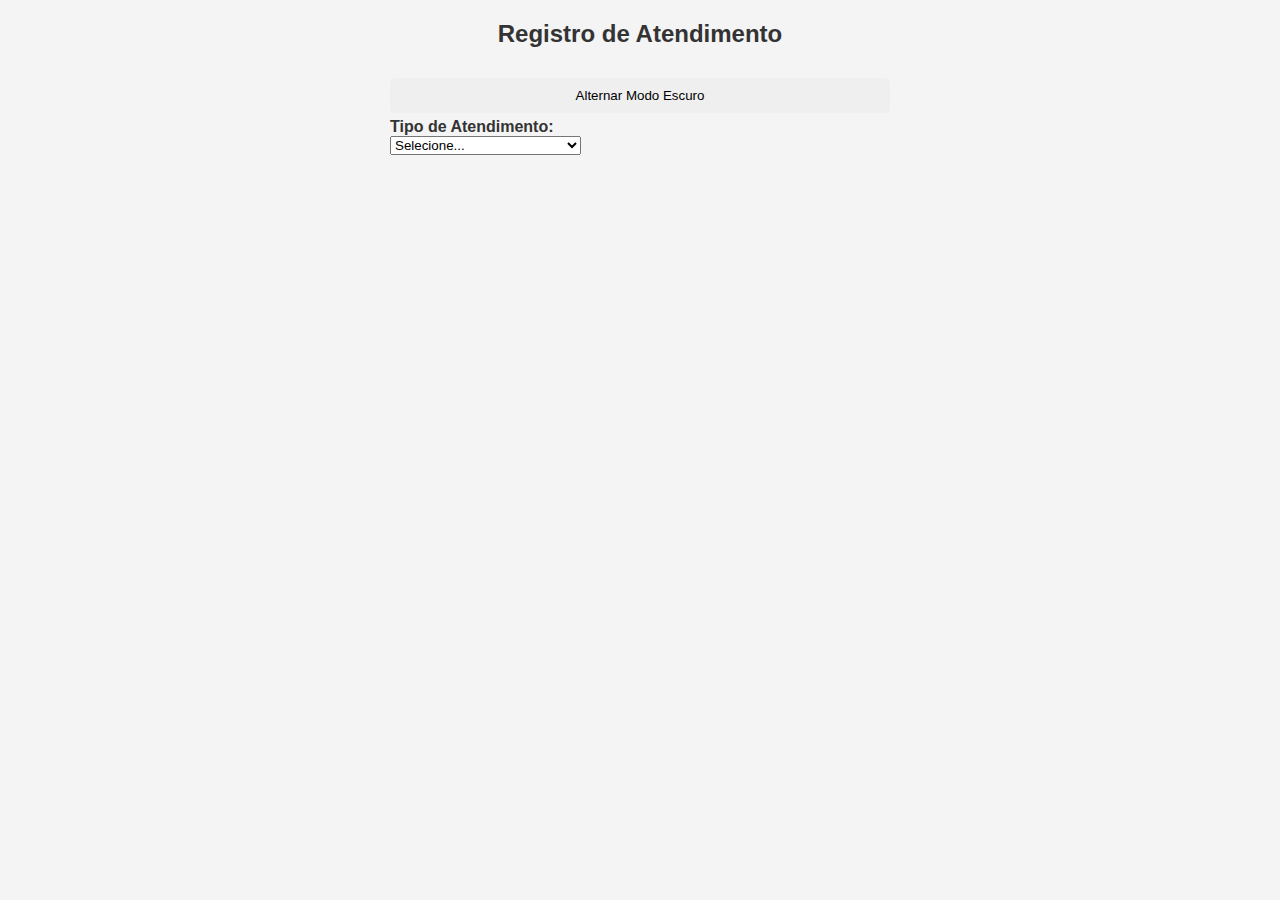
<file: formulario_autorizacao.html>
<!DOCTYPE html>
<html lang="pt-BR">
<head>
    <meta charset="UTF-8">
    <meta name="viewport" content="width=device-width, initial-scale=1.0">
    <title>Formulário de Registro</title>
    <style>
        body { font-family: Arial, sans-serif; max-width: 500px; margin: auto; background-color: #f4f4f4; color: #333; transition: background 0.3s, color 0.3s; }
        h2 { text-align: center; }
        .dark-mode h2 { color: #f4f4f4; }
        .form-container { margin-bottom: 20px; padding: 15px; border: 1px solid #ddd; border-radius: 5px; display: none; background: white; }
        label { display: flex; flex-direction: column; font-weight: bold; margin-top: 5px; }
        input { width: 100%; padding: 6px; margin-top: 3px; border: 1px solid #ccc; border-radius: 4px; }
        button { margin-top: 10px; padding: 10px; cursor: pointer; width: 100%; border: none; border-radius: 5px; }
        .generate { background-color: #28a745; color: white; }
        .copy { background-color: #007bff; color: white; }
        .clear { background-color: #dc3545; color: white; }
        .dark-mode { background-color: #333; color: #f4f4f4; }
        .dark-mode .form-container { background: #444; border-color: #666; }
        .message { text-align: center; font-weight: bold; margin-top: 10px; display: none; }
    </style>
</head>
<body onload="definirDataAtual()">
    <h2>Registro de Atendimento</h2>
    <button onclick="toggleDarkMode()">Alternar Modo Escuro</button>
    <label for="tipo_atendimento">Tipo de Atendimento:</label>
    <select id="tipo_atendimento" onchange="exibirFormulario()">
        <option value="">Selecione...</option>
    </select>
    <div id="formularios"></div>
    <div id="mensagem" class="message"></div>

    <script>
        const tipos = ["mudança_de endereço", "instalação", "troca_equipamento", "troca_onu"];
        const campos = [
            { id: "data", label: "Data", type: "date" },
            { id: "agente", label: "Agente", type: "text" },
            { id: "login", label: "Login Roteador", type: "text", default: "SEGUE DESCRIÇÃO LOGIN" },
            { id: "senha", label: "Senha do Roteador", type: "text", default: "SEGUE DESCRIÇÃO LOGIN" },
            { id: "onu", label: "ONU", type: "text" },
            { id: "pon", label: "PON", type: "text" },
            { id: "cto", label: "CTO", type: "text" },
            { id: "porta", label: "Porta", type: "text" },
            { id: "equipe", label: "Equipe Técnica", type: "text" },
            { id: "sinalCto", label: "Sinal da CTO", type: "text" },
            { id: "sinalOnu", label: "Sinal ONU", type: "text" },
            { id: "protocolo", label: "Protocolo", type: "text" }
        ];

        function definirDataAtual() {
            document.querySelectorAll("input[type='date']").forEach(input => {
                input.value = new Date().toISOString().split('T')[0];
            });
        }

        function toggleDarkMode() {
            document.body.classList.toggle("dark-mode");
            localStorage.setItem("darkMode", document.body.classList.contains("dark-mode"));
        }

        function carregarModoEscuro() {
            if (localStorage.getItem("darkMode") === "true") {
                document.body.classList.add("dark-mode");
            }
        }

        function criarFormularios() {
            const container = document.getElementById("formularios");
            const select = document.getElementById("tipo_atendimento");

            tipos.forEach(tipo => {
                const option = document.createElement("option");
                option.value = tipo;
                option.textContent = tipo.replace("_", " ").toUpperCase();
                select.appendChild(option);

                const form = document.createElement("div");
                form.className = "form-container";
                form.id = `${tipo}_container`;
                form.innerHTML = `<h3>${tipo.replace("_", " ").toUpperCase()}</h3>
                    <form id="${tipo}_form">${gerarCampos(tipo)}
                        <button type="button" class="generate" onclick="gerarTexto('${tipo}')">Gerar Texto 📄</button>
                        <button type="button" class="copy" onclick="copiarTexto('${tipo}')">Copiar Texto 📋</button>
                        <button type="button" class="clear" onclick="limparCampos('${tipo}')">Limpar Campos ❌</button>
                        <pre id="${tipo}_resultado"></pre>
                    </form>`;
                container.appendChild(form);
            });

            definirDataAtual();
            carregarModoEscuro();
        }

        function gerarCampos(tipo) {
            return campos.map(campo =>
                `<label>${campo.label}: <input type="${campo.type}" id="${tipo}_${campo.id}" value="${campo.default || ''}"></label>`
            ).join('');
        }

        function exibirFormulario() {
            tipos.forEach(tipo => {
                document.getElementById(`${tipo}_container`).style.display = "none";
            });
            const tipoSelecionado = document.getElementById("tipo_atendimento").value;
            if (tipoSelecionado) {
                document.getElementById(`${tipoSelecionado}_container`).style.display = "block";
            }
            definirDataAtual();
        }

        function gerarTexto(tipo) {
            let texto = `${tipo.replace("_", " ").toUpperCase()}\n`;
            campos.forEach(({ id, label }) => {
                const valor = document.getElementById(`${tipo}_${id}`).value;
                texto += `${label.toUpperCase()}: ${valor}\n`;
            });

            document.getElementById(`${tipo}_resultado`).textContent = texto;

            const blob = new Blob([texto], { type: "text/plain" });
            const a = document.createElement("a");
            a.href = URL.createObjectURL(blob);
            a.download = `${tipo}_registro.txt`;
            a.click();
        }

        function copiarTexto(tipo) {
            const texto = document.getElementById(`${tipo}_resultado`).textContent;
            navigator.clipboard.writeText(texto).then(() => {
                mostrarMensagem("Texto copiado com sucesso!", "green");
            }).catch(() => {
                mostrarMensagem("Erro ao copiar texto!", "red");
            });
        }

        function limparCampos(tipo) {
            campos.forEach(({ id }) => {
                const campo = document.getElementById(`${tipo}_${id}`);
                if (campo) {
                    campo.value = '';
                }
            });
            document.getElementById(`${tipo}_resultado`).textContent = '';
        }

        function mostrarMensagem(texto, cor) {
            const msg = document.getElementById("mensagem");
            msg.textContent = texto;
            msg.style.color = cor;
            msg.style.display = "block";
            setTimeout(() => msg.style.display = "none", 3000);
        }

        criarFormularios();
    </script>



    
</body>
</html>
</file>
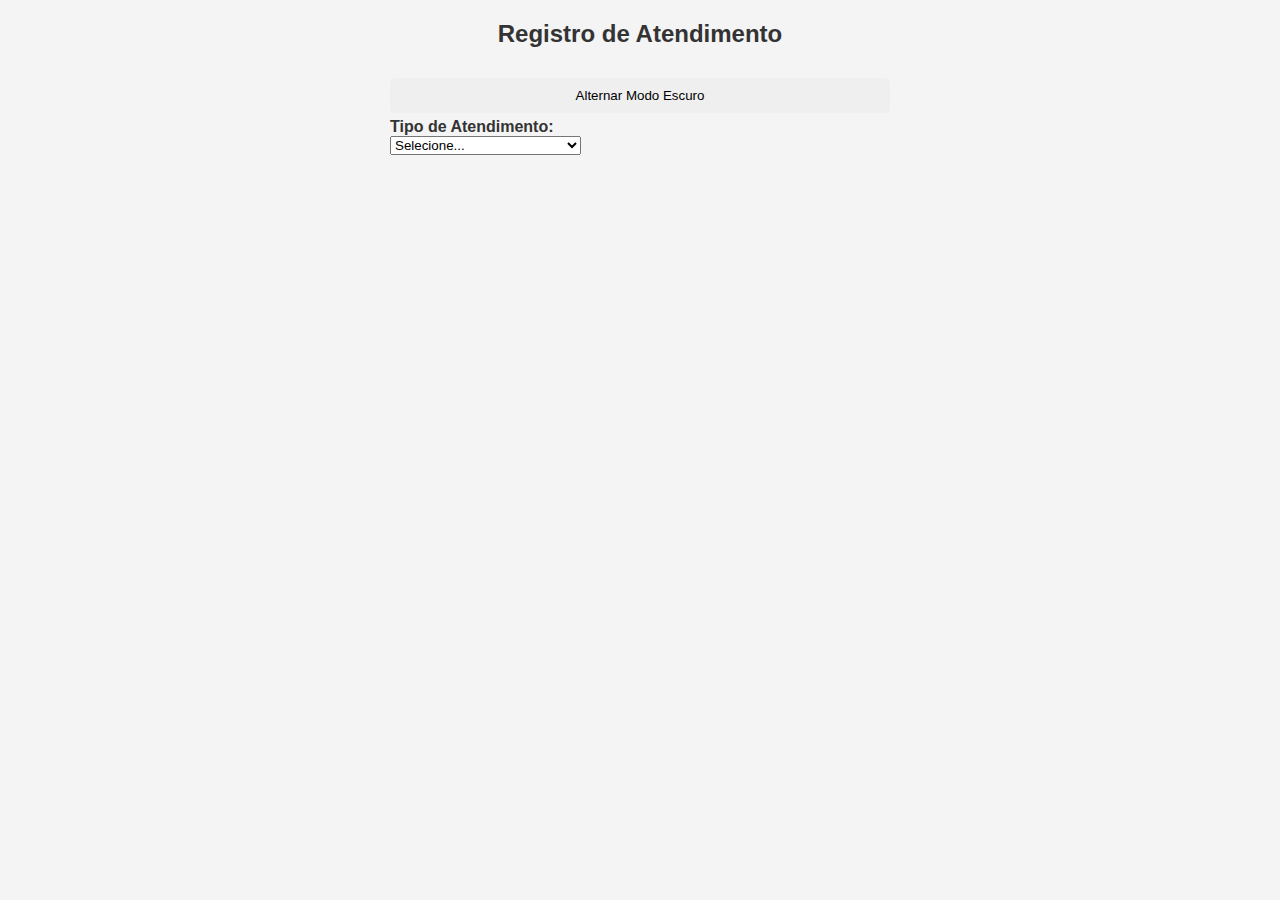
<file: FORMULÁRIO AUTORIZAÇÃO.html>
<!DOCTYPE html>
<html lang="pt-BR">
<head>
    <meta charset="UTF-8">
    <meta name="viewport" content="width=device-width, initial-scale=1.0">
    <title>Formulário de Registro</title>
    <style>
        body { font-family: Arial, sans-serif; max-width: 500px; margin: auto; background-color: #f4f4f4; color: #333; transition: background 0.3s, color 0.3s; }
        h2 { text-align: center; }
        .dark-mode h2 { color: #f4f4f4; }
        .form-container { margin-bottom: 20px; padding: 15px; border: 1px solid #ddd; border-radius: 5px; display: none; background: white; }
        label { display: flex; flex-direction: column; font-weight: bold; margin-top: 5px; }
        input { width: 100%; padding: 6px; margin-top: 3px; border: 1px solid #ccc; border-radius: 4px; }
        button { margin-top: 10px; padding: 10px; cursor: pointer; width: 100%; border: none; border-radius: 5px; }
        .generate { background-color: #28a745; color: white; }
        .copy { background-color: #007bff; color: white; }
        .clear { background-color: #dc3545; color: white; }
        .dark-mode { background-color: #333; color: #f4f4f4; }
        .dark-mode .form-container { background: #444; border-color: #666; }
        .message { text-align: center; font-weight: bold; margin-top: 10px; display: none; }
    </style>
</head>
<body onload="definirDataAtual()">
    <h2>Registro de Atendimento</h2>
    <button onclick="toggleDarkMode()">Alternar Modo Escuro</button>
    <label for="tipo_atendimento">Tipo de Atendimento:</label>
    <select id="tipo_atendimento" onchange="exibirFormulario()">
        <option value="">Selecione...</option>
    </select>
    <div id="formularios"></div>
    <div id="mensagem" class="message"></div>

    <script>
        const tipos = ["mudança_de endereço", "instalação", "troca_equipamento", "troca_onu"];
        const campos = [
            { id: "data", label: "Data", type: "date" },
            { id: "agente", label: "Agente", type: "text" },
            { id: "login", label: "Login Roteador", type: "text", default: "SEGUE DESCRIÇÃO LOGIN" },
            { id: "senha", label: "Senha do Roteador", type: "text", default: "SEGUE DESCRIÇÃO LOGIN" },
            { id: "onu", label: "ONU", type: "text" },
            { id: "pon", label: "PON", type: "text" },
            { id: "cto", label: "CTO", type: "text" },
            { id: "porta", label: "Porta", type: "text" },
            { id: "equipe", label: "Equipe Técnica", type: "text" },
            { id: "sinalCto", label: "Sinal da CTO", type: "text" },
            { id: "sinalOnu", label: "Sinal ONU", type: "text" },
            { id: "protocolo", label: "Protocolo", type: "text" }
        ];

        function definirDataAtual() {
            document.querySelectorAll("input[type='date']").forEach(input => {
                input.value = new Date().toISOString().split('T')[0];
            });
        }

        function toggleDarkMode() {
            document.body.classList.toggle("dark-mode");
            localStorage.setItem("darkMode", document.body.classList.contains("dark-mode"));
        }

        function carregarModoEscuro() {
            if (localStorage.getItem("darkMode") === "true") {
                document.body.classList.add("dark-mode");
            }
        }

        function criarFormularios() {
            const container = document.getElementById("formularios");
            const select = document.getElementById("tipo_atendimento");

            tipos.forEach(tipo => {
                const option = document.createElement("option");
                option.value = tipo;
                option.textContent = tipo.replace("_", " ").toUpperCase();
                select.appendChild(option);

                const form = document.createElement("div");
                form.className = "form-container";
                form.id = `${tipo}_container`;
                form.innerHTML = `<h3>${tipo.replace("_", " ").toUpperCase()}</h3>
                    <form id="${tipo}_form">${gerarCampos(tipo)}
                        <button type="button" class="generate" onclick="gerarTexto('${tipo}')">Gerar Texto 📄</button>
                        <button type="button" class="copy" onclick="copiarTexto('${tipo}')">Copiar Texto 📋</button>
                        <button type="button" class="clear" onclick="limparCampos('${tipo}')">Limpar Campos ❌</button>
                        <pre id="${tipo}_resultado"></pre>
                    </form>`;
                container.appendChild(form);
            });

            definirDataAtual();
            carregarModoEscuro();
        }

        function gerarCampos(tipo) {
            return campos.map(campo =>
                `<label>${campo.label}: <input type="${campo.type}" id="${tipo}_${campo.id}" value="${campo.default || ''}"></label>`
            ).join('');
        }

        function exibirFormulario() {
            tipos.forEach(tipo => {
                document.getElementById(`${tipo}_container`).style.display = "none";
            });
            const tipoSelecionado = document.getElementById("tipo_atendimento").value;
            if (tipoSelecionado) {
                document.getElementById(`${tipoSelecionado}_container`).style.display = "block";
            }
            definirDataAtual();
        }

        function gerarTexto(tipo) {
            let texto = `${tipo.replace("_", " ").toUpperCase()}\n`;
            campos.forEach(({ id, label }) => {
                const valor = document.getElementById(`${tipo}_${id}`).value;
                texto += `${label.toUpperCase()}: ${valor}\n`;
            });

            document.getElementById(`${tipo}_resultado`).textContent = texto;

            const blob = new Blob([texto], { type: "text/plain" });
            const a = document.createElement("a");
            a.href = URL.createObjectURL(blob);
            a.download = `${tipo}_registro.txt`;
            a.click();
        }

        function copiarTexto(tipo) {
            const texto = document.getElementById(`${tipo}_resultado`).textContent;
            navigator.clipboard.writeText(texto).then(() => {
                mostrarMensagem("Texto copiado com sucesso!", "green");
            }).catch(() => {
                mostrarMensagem("Erro ao copiar texto!", "red");
            });
        }

        function limparCampos(tipo) {
            campos.forEach(({ id }) => {
                const campo = document.getElementById(`${tipo}_${id}`);
                if (campo) {
                    campo.value = '';
                }
            });
            document.getElementById(`${tipo}_resultado`).textContent = '';
        }

        function mostrarMensagem(texto, cor) {
            const msg = document.getElementById("mensagem");
            msg.textContent = texto;
            msg.style.color = cor;
            msg.style.display = "block";
            setTimeout(() => msg.style.display = "none", 3000);
        }

        criarFormularios();
    </script>
</body>
</html>
</file>
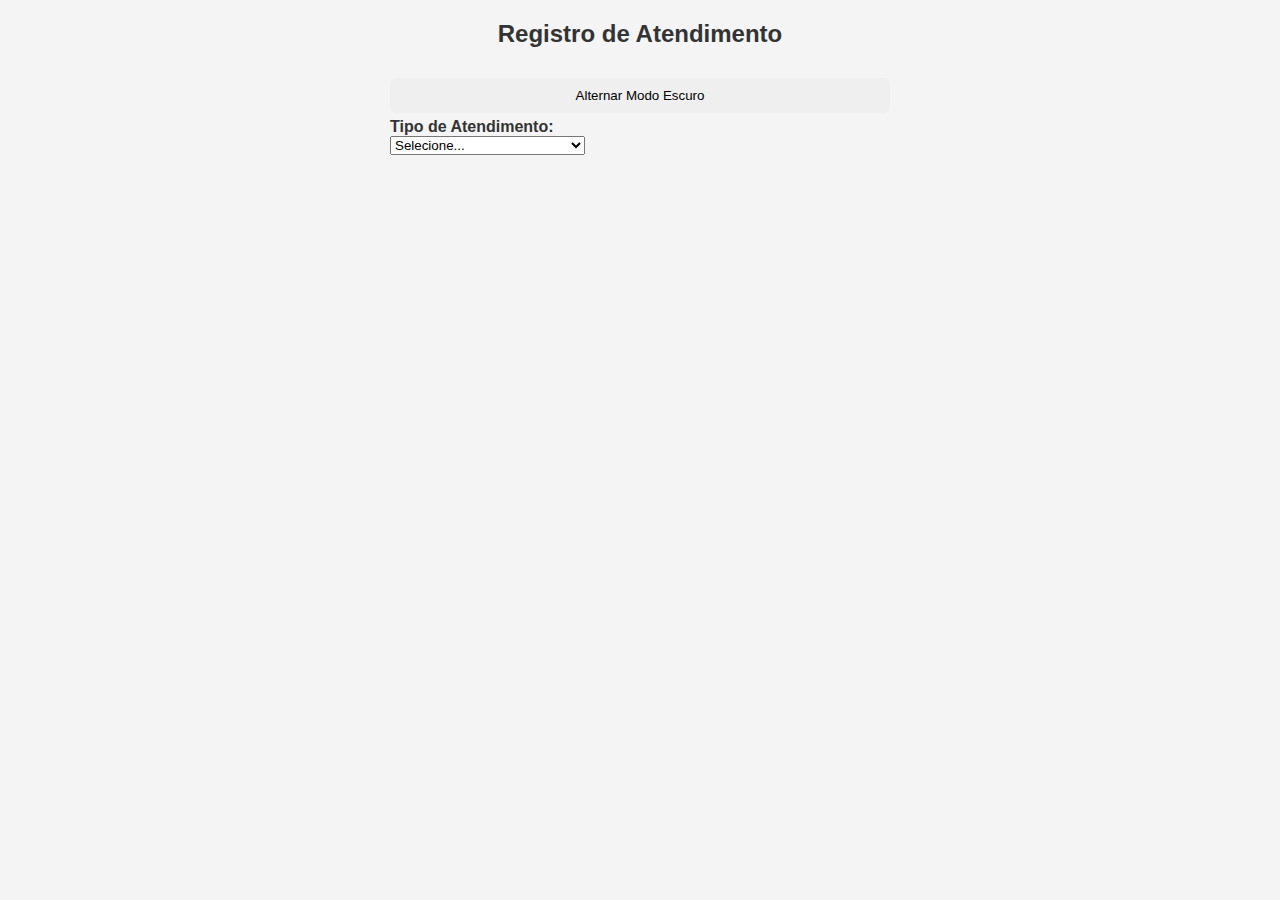
<file: FORMULÁRIO_AUTORIZACAO.html>
<!DOCTYPE html>
<html lang="pt-BR">
<head>
    <meta charset="UTF-8">
    <meta name="viewport" content="width=device-width, initial-scale=1.0">
    <title>Formulário de Registro</title>
    <style>
        body { font-family: Arial, sans-serif; max-width: 500px; margin: auto; background-color: #f4f4f4; color: #333; transition: background 0.3s, color 0.3s; }
        h2 { text-align: center; }
        .dark-mode h2 { color: #f4f4f4; }
        .form-container { margin-bottom: 20px; padding: 15px; border: 1px solid #ddd; border-radius: 5px; display: none; background: white; }
        label { display: flex; flex-direction: column; font-weight: bold; margin-top: 5px; }
        input { width: 100%; padding: 6px; margin-top: 3px; border: 1px solid #ccc; border-radius: 4px; }
        button { margin-top: 10px; padding: 10px; cursor: pointer; width: 100%; border: none; border-radius: 5px; }
        .generate { background-color: #28a745; color: white; }
        .copy { background-color: #007bff; color: white; }
        .clear { background-color: #dc3545; color: white; }
        .dark-mode { background-color: #333; color: #f4f4f4; }
        .dark-mode .form-container { background: #444; border-color: #666; }
        .message { text-align: center; font-weight: bold; margin-top: 10px; display: none; }
    </style>
</head>
<body onload="definirDataAtual()">
    <h2>Registro de Atendimento</h2>
    <button onclick="toggleDarkMode()">Alternar Modo Escuro</button>
    <label for="tipo_atendimento">Tipo de Atendimento:</label>
    <select id="tipo_atendimento" onchange="exibirFormulario()">
        <option value="">Selecione...</option>
    </select>
    <div id="formularios"></div>
    <div id="mensagem" class="message"></div>

    <script>
       const tipos = ["mudança_de_endereco", "instalação", "troca_equipamento", "troca_onu"];
    const campos = [
        { id: "data", label: "Data", type: "date" },
        { id: "agente", label: "Agente", type: "text" },
        { id: "login", label: "Login Roteador", type: "text", default: "SEGUE DESCRIÇÃO LOGIN" },
        { id: "senha", label: "Senha do Roteador", type: "text", default: "SEGUE DESCRIÇÃO LOGIN" },
        { id: "onu", label: "ONU", type: "text" },
        { id: "pon", label: "PON", type: "text" },
        { id: "cto", label: "CTO", type: "text" },
        { id: "porta", label: "Porta", type: "text" },
        { id: "equipe", label: "Equipe Técnica", type: "text" },
        { id: "sinalCto", label: "Sinal da CTO", type: "text" },
        { id: "sinalOnu", label: "Sinal ONU", type: "text" },
        { id: "protocolo", label: "Protocolo", type: "text" }
    ];

    function definirDataAtual() {
        document.querySelectorAll("input[type='date']").forEach(input => {
            input.value = new Date().toISOString().split('T')[0];
        });
    }

    function toggleDarkMode() {
        document.body.classList.toggle("dark-mode");
        localStorage.setItem("darkMode", document.body.classList.contains("dark-mode"));
    }

    function carregarModoEscuro() {
        if (localStorage.getItem("darkMode") === "true") {
            document.body.classList.add("dark-mode");
        }
    }

    function criarFormularios() {
        const container = document.getElementById("formularios");
        const select = document.getElementById("tipo_atendimento");

        tipos.forEach(tipo => {
            const option = document.createElement("option");
            option.value = tipo;
            option.textContent = tipo.replace("_", " ").toUpperCase();
            select.appendChild(option);

            const form = document.createElement("div");
            form.className = "form-container";
            form.id = `${tipo}_container`;
            form.innerHTML = `<h3>${tipo.replace("_", " ").toUpperCase()}</h3>
                <form id="${tipo}_form">${gerarCampos(tipo)}
                    <button type="button" class="generate" onclick="gerarTexto('${tipo}')">Gerar Texto 📄</button>
                    <button type="button" class="copy" onclick="copiarTexto('${tipo}')">Copiar Texto 📋</button>
                    <button type="button" class="clear" onclick="limparCampos('${tipo}')">Limpar Campos ❌</button>
                    <pre id="${tipo}_resultado"></pre>
                </form>`;
            container.appendChild(form);
        });

        definirDataAtual();
        carregarModoEscuro();
    }

    function gerarCampos(tipo) {
        return campos.map(campo => {
            let valor = campo.default || '';
            if (campo.type === "date") {
                valor = new Date().toISOString().split('T')[0];
            }
            return `<label>${campo.label}: <input type="${campo.type}" id="${tipo}_${campo.id}" value="${valor}"></label>`;
        }).join('');
    }

    function exibirFormulario() {
        tipos.forEach(tipo => {
            document.getElementById(`${tipo}_container`).style.display = "none";
        });
        const tipoSelecionado = document.getElementById("tipo_atendimento").value;
        if (tipoSelecionado) {
            document.getElementById(`${tipoSelecionado}_container`).style.display = "block";
        }
        definirDataAtual();
    }

    function gerarTexto(tipo) {
        let texto = `${tipo.replace("_", " ").toUpperCase()}\n`;
        campos.forEach(({ id, label }) => {
            const valor = document.getElementById(`${tipo}_${id}`).value;
            texto += `${label.toUpperCase()}: ${valor}\n`;
        });

        document.getElementById(`${tipo}_resultado`).textContent = texto;

        // Obter protocolo e data para compor o nome do arquivo
        const protocolo = document.getElementById(`${tipo}_protocolo`).value.trim().replace(/\s+/g, "_") || "sem_protocolo";
        const data = document.getElementById(`${tipo}_data`).value || new Date().toISOString().split("T")[0];
        const nomeArquivo = `${tipo}_${protocolo}_${data}.txt`;

        // Criar e baixar o arquivo
        const blob = new Blob([texto], { type: "text/plain" });
        const a = document.createElement("a");
        a.href = URL.createObjectURL(blob);
        a.download = nomeArquivo;
        a.click();
    }

    function copiarTexto(tipo) {
        const texto = document.getElementById(`${tipo}_resultado`).textContent;
        navigator.clipboard.writeText(texto).then(() => {
            mostrarMensagem("Texto copiado com sucesso!", "green");
        }).catch(() => {
            mostrarMensagem("Erro ao copiar texto!", "red");
        });
    }

    function limparCampos(tipo) {
        campos.forEach(({ id }) => {
            const campo = document.getElementById(`${tipo}_${id}`);
            if (campo) {
                campo.value = '';
            }
        });
        document.getElementById(`${tipo}_resultado`).textContent = '';
    }

    function mostrarMensagem(texto, cor) {
        const msg = document.getElementById("mensagem");
        msg.textContent = texto;
        msg.style.color = cor;
        msg.style.display = "block";
        setTimeout(() => msg.style.display = "none", 3000);
    }

    criarFormularios();
</script>
    </script>
</body>
</html>
</file>
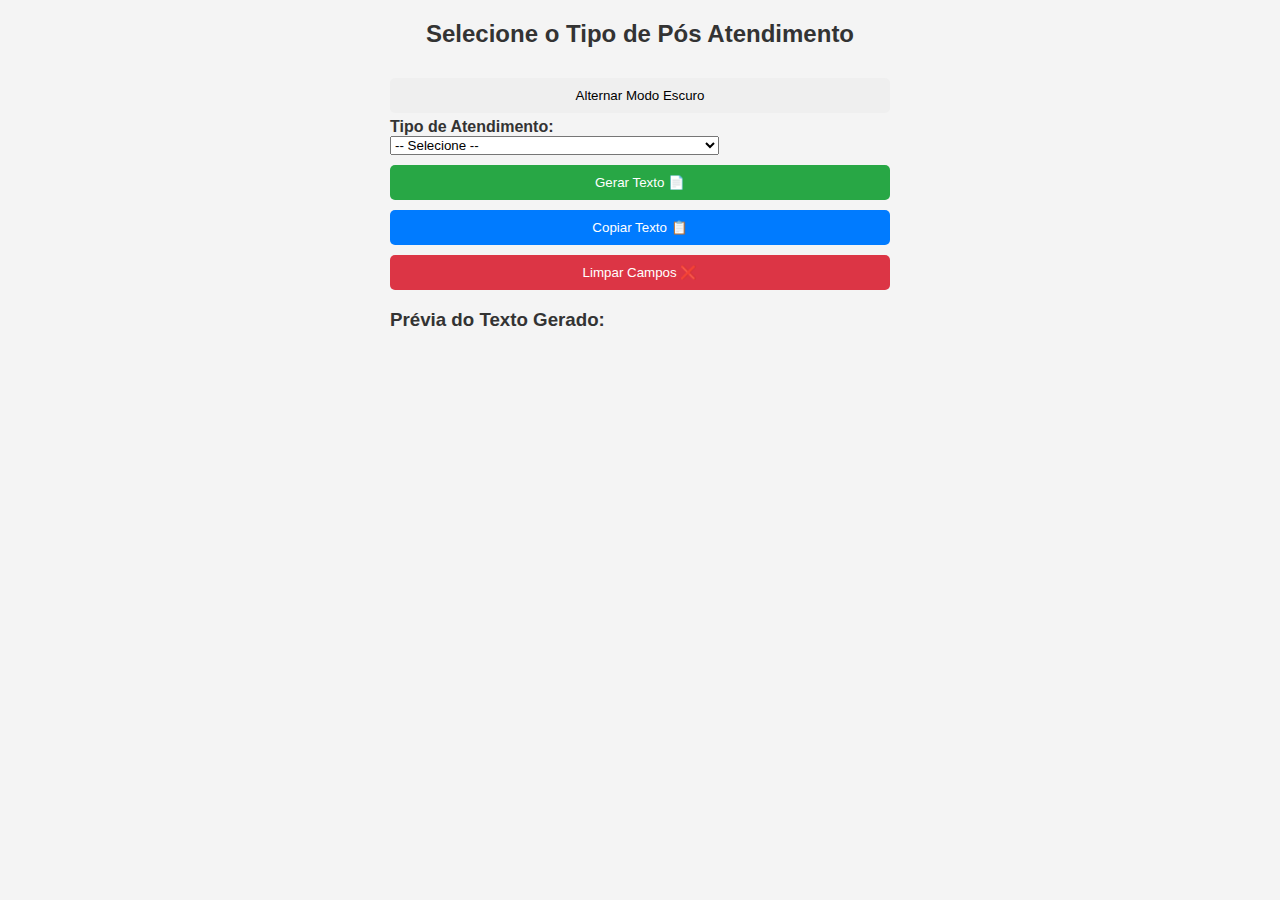
<file: pos atentimento.html>
<!DOCTYPE html>
<html lang="pt-BR">
<head>
    <meta charset="UTF-8">
    <meta name="viewport" content="width=device-width, initial-scale=1.0">
    <title>Formulário de Pós Atendimento</title>
    <style>
        body { font-family: Arial, sans-serif; max-width: 500px; margin: auto; background-color: #f4f4f4; color: #333; transition: background 0.3s, color 0.3s; }
        h2 { text-align: center; }
        .dark-mode h2 { color: #f4f4f4; }
        .form-container { padding: 15px; border: 1px solid #ddd; border-radius: 5px; background: white; margin-bottom: 20px; display: none; }
        label { display: flex; flex-direction: column; font-weight: bold; margin-top: 5px; }
        input { width: 100%; padding: 6px; margin-top: 3px; border: 1px solid #ccc; border-radius: 4px; }
        button { margin-top: 10px; padding: 10px; cursor: pointer; width: 100%; border: none; border-radius: 5px; }
        .generate { background-color: #28a745; color: white; }
        .copy { background-color: #007bff; color: white; }
        .clear { background-color: #dc3545; color: white; }
        .dark-mode { background-color: #333; color: #f4f4f4; }
        .dark-mode .form-container { background: #444; border-color: #666; }
        
        #geradoTexto {
            display: none;
            padding: 10px;
            border: 1px solid #ccc;
            background: #fff;
            white-space: pre-wrap;
            color: #333;
        }

        .dark-mode #geradoTexto {
            background: #444;
            border-color: #666;
            color: #f4f4f4;
        }
    </style>
</head>
<body>
    <h2>Selecione o Tipo de Pós Atendimento</h2>
    <button onclick="toggleDarkMode()">Alternar Modo Escuro</button>
    
    <label for="formSelect">Tipo de Atendimento:</label>
    <select id="formSelect" onchange="showForm()">
        <option value="">-- Selecione --</option>
        <option value="sucesso">Pós Atendimento: Com Sucesso</option>
        <option value="recusou">Pós Atendimento: Cliente Se Recusou a Responder</option>
        <option value="sem_sucesso">Pós Atendimento: Contato Sem Sucesso</option>
    </select>

    <div id="sucesso" class="form-container">
        <label for="agenteSucesso">AGENTE:</label>
        <input type="text" id="agenteSucesso">
        
        <label for="protocoloSucesso">PROTOCOLO DA LIGAÇÃO:</label>
        <input type="text" id="protocoloSucesso">
        
        <label for="nomeTecnico">NOME DE QUEM ATENDEU TÉCNICO:</label>
        <input type="text" id="nomeTecnico">
        
        <label for="notaSucesso">NOTA:</label>
        <input type="number" id="notaSucesso">
    </div>

    <div id="recusou" class="form-container">
        <label for="agenteRecusou">AGENTE:</label>
        <input type="text" id="agenteRecusou">
        
        <label for="protocoloRecusou">PROTOCOLO:</label>
        <input type="text" id="protocoloRecusou">
    </div>

    <div id="sem_sucesso" class="form-container">
        <label for="agenteSemSucesso">AGENTE:</label>
        <input type="text" id="agenteSemSucesso">
        
        <label for="protocoloSemSucesso">PROTOCOLO DA LIGAÇÃO:</label>
        <input type="text" id="protocoloSemSucesso">
    </div>

    <button class="generate" onclick="gerarTexto()">Gerar Texto 📄</button>
    <button class="copy" onclick="copiarTexto()">Copiar Texto 📋</button>
    <button class="clear" onclick="limparFormulario()">Limpar Campos ❌</button>

    <h3>Prévia do Texto Gerado:</h3>
    <pre id="geradoTexto"></pre>

    <script>
        function toggleDarkMode() {
            document.body.classList.toggle("dark-mode");
            localStorage.setItem("darkMode", document.body.classList.contains("dark-mode"));
        }

        function showForm() {
            document.querySelectorAll('.form-container').forEach(form => form.style.display = 'none');
            const selected = document.getElementById('formSelect').value;
            if (selected) {
                document.getElementById(selected).style.display = 'block';
            }
            document.getElementById('geradoTexto').style.display = 'none';
        }

        function gerarTexto() {
            let texto = "";
            const selectValue = document.getElementById('formSelect').value;
            
            if (selectValue) {
                const inputs = document.querySelectorAll(`#${selectValue} input`);
                texto += `Pós Atendimento: ${selectValue.replace('_', ' ').toUpperCase()}\n\n`;
                inputs.forEach(input => {
                    texto += `${input.previousElementSibling.textContent.trim()} ${input.value}\n`;
                });
            }

            const preTag = document.getElementById('geradoTexto');
            preTag.textContent = texto;
            preTag.style.display = 'block';

            const blob = new Blob([texto], { type: "text/plain" });
            const a = document.createElement("a");
            a.href = URL.createObjectURL(blob);
            a.download = "pos_atendimento.txt";
            a.click();
        }

        function copiarTexto() {
            const texto = document.getElementById('geradoTexto').textContent;
            navigator.clipboard.writeText(texto).then(() => {
                alert("Texto copiado com sucesso!");
            }).catch(() => {
                alert("Erro ao copiar o texto!");
            });
        }

        function limparFormulario() {
            const selectValue = document.getElementById('formSelect').value;
            if (selectValue) {
                document.querySelectorAll(`#${selectValue} input`).forEach(input => input.value = '');
            }
            document.getElementById('geradoTexto').textContent = '';
            document.getElementById('geradoTexto').style.display = 'none';
        }
    </script>
</body>
</html>
</file>
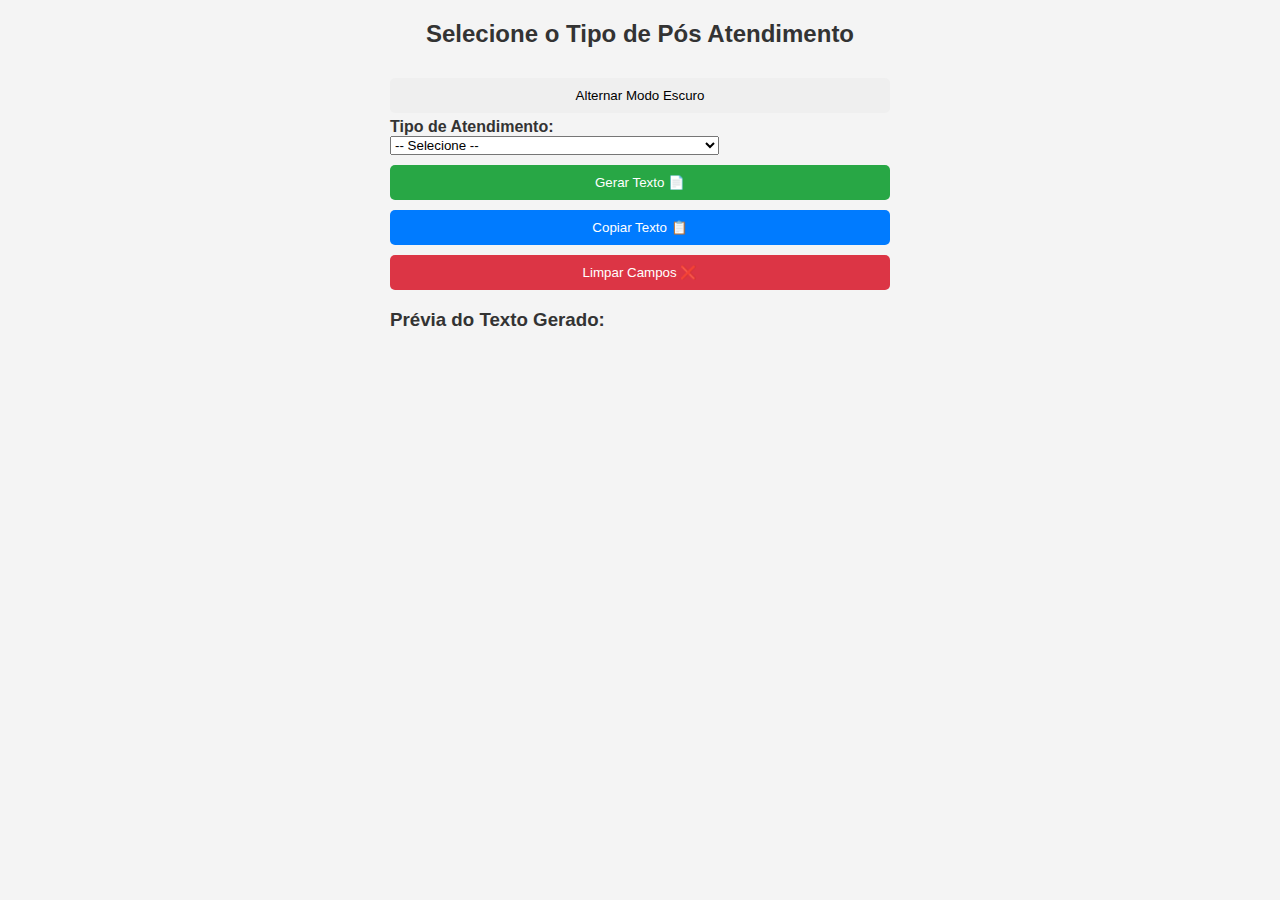
<file: pos_atentimento.html>
<!DOCTYPE html>
<html lang="pt-BR">
<head>
    <meta charset="UTF-8">
    <meta name="viewport" content="width=device-width, initial-scale=1.0">
    <title>Formulário de Pós Atendimento</title>
    <style>
        body { font-family: Arial, sans-serif; max-width: 500px; margin: auto; background-color: #f4f4f4; color: #333; transition: background 0.3s, color 0.3s; }
        h2 { text-align: center; }
        .dark-mode h2 { color: #f4f4f4; }
        .form-container { padding: 15px; border: 1px solid #ddd; border-radius: 5px; background: white; margin-bottom: 20px; display: none; }
        label { display: flex; flex-direction: column; font-weight: bold; margin-top: 5px; }
        input { width: 100%; padding: 6px; margin-top: 3px; border: 1px solid #ccc; border-radius: 4px; }
        button { margin-top: 10px; padding: 10px; cursor: pointer; width: 100%; border: none; border-radius: 5px; }
        .generate { background-color: #28a745; color: white; }
        .copy { background-color: #007bff; color: white; }
        .clear { background-color: #dc3545; color: white; }
        .dark-mode { background-color: #333; color: #f4f4f4; }
        .dark-mode .form-container { background: #444; border-color: #666; }
        
        #geradoTexto {
            display: none;
            padding: 10px;
            border: 1px solid #ccc;
            background: #fff;
            white-space: pre-wrap;
            color: #333;
        }

        .dark-mode #geradoTexto {
            background: #444;
            border-color: #666;
            color: #f4f4f4;
        }
    </style>
</head>
<body>
    <h2>Selecione o Tipo de Pós Atendimento</h2>
    <button onclick="toggleDarkMode()">Alternar Modo Escuro</button>
    
    <label for="formSelect">Tipo de Atendimento:</label>
    <select id="formSelect" onchange="showForm()">
        <option value="">-- Selecione --</option>
        <option value="sucesso">Pós Atendimento: Com Sucesso</option>
        <option value="recusou">Pós Atendimento: Cliente Se Recusou a Responder</option>
        <option value="sem_sucesso">Pós Atendimento: Contato Sem Sucesso</option>
    </select>

    <div id="sucesso" class="form-container">
        <label for="agenteSucesso">AGENTE:</label>
        <input type="text" id="agenteSucesso">
        
        <label for="protocoloSucesso">PROTOCOLO DA LIGAÇÃO:</label>
        <input type="text" id="protocoloSucesso">
        
        <label for="nomeTecnico">NOME DE QUEM ATENDEU TÉCNICO:</label>
        <input type="text" id="nomeTecnico">
        
        <label for="notaSucesso">NOTA:</label>
        <input type="number" id="notaSucesso">
    </div>

    <div id="recusou" class="form-container">
        <label for="agenteRecusou">AGENTE:</label>
        <input type="text" id="agenteRecusou">
        
        <label for="protocoloRecusou">PROTOCOLO:</label>
        <input type="text" id="protocoloRecusou">
    </div>

    <div id="sem_sucesso" class="form-container">
        <label for="agenteSemSucesso">AGENTE:</label>
        <input type="text" id="agenteSemSucesso">
        
        <label for="protocoloSemSucesso">PROTOCOLO DA LIGAÇÃO:</label>
        <input type="text" id="protocoloSemSucesso">
    </div>

    <button class="generate" onclick="gerarTexto()">Gerar Texto 📄</button>
    <button class="copy" onclick="copiarTexto()">Copiar Texto 📋</button>
    <button class="clear" onclick="limparFormulario()">Limpar Campos ❌</button>

    <h3>Prévia do Texto Gerado:</h3>
    <pre id="geradoTexto"></pre>

    <script>
        function toggleDarkMode() {
            document.body.classList.toggle("dark-mode");
            localStorage.setItem("darkMode", document.body.classList.contains("dark-mode"));
        }

        function showForm() {
            document.querySelectorAll('.form-container').forEach(form => form.style.display = 'none');
            const selected = document.getElementById('formSelect').value;
            if (selected) {
                document.getElementById(selected).style.display = 'block';
            }
            document.getElementById('geradoTexto').style.display = 'none';
        }

        function gerarTexto() {
            let texto = "";
            const selectValue = document.getElementById('formSelect').value;
            
            if (selectValue) {
                const inputs = document.querySelectorAll(`#${selectValue} input`);
                texto += `Pós Atendimento: ${selectValue.replace('_', ' ').toUpperCase()}\n\n`;
                inputs.forEach(input => {
                    texto += `${input.previousElementSibling.textContent.trim()} ${input.value}\n`;
                });
            }

            const preTag = document.getElementById('geradoTexto');
            preTag.textContent = texto;
            preTag.style.display = 'block';

            const blob = new Blob([texto], { type: "text/plain" });
            const a = document.createElement("a");
            a.href = URL.createObjectURL(blob);
            a.download = "pos_atendimento.txt";
            a.click();
        }

        function copiarTexto() {
            const texto = document.getElementById('geradoTexto').textContent;
            navigator.clipboard.writeText(texto).then(() => {
                alert("Texto copiado com sucesso!");
            }).catch(() => {
                alert("Erro ao copiar o texto!");
            });
        }

        function limparFormulario() {
            const selectValue = document.getElementById('formSelect').value;
            if (selectValue) {
                document.querySelectorAll(`#${selectValue} input`).forEach(input => input.value = '');
            }
            document.getElementById('geradoTexto').textContent = '';
            document.getElementById('geradoTexto').style.display = 'none';
        }
    </script>
</body>
</html>
</file>
